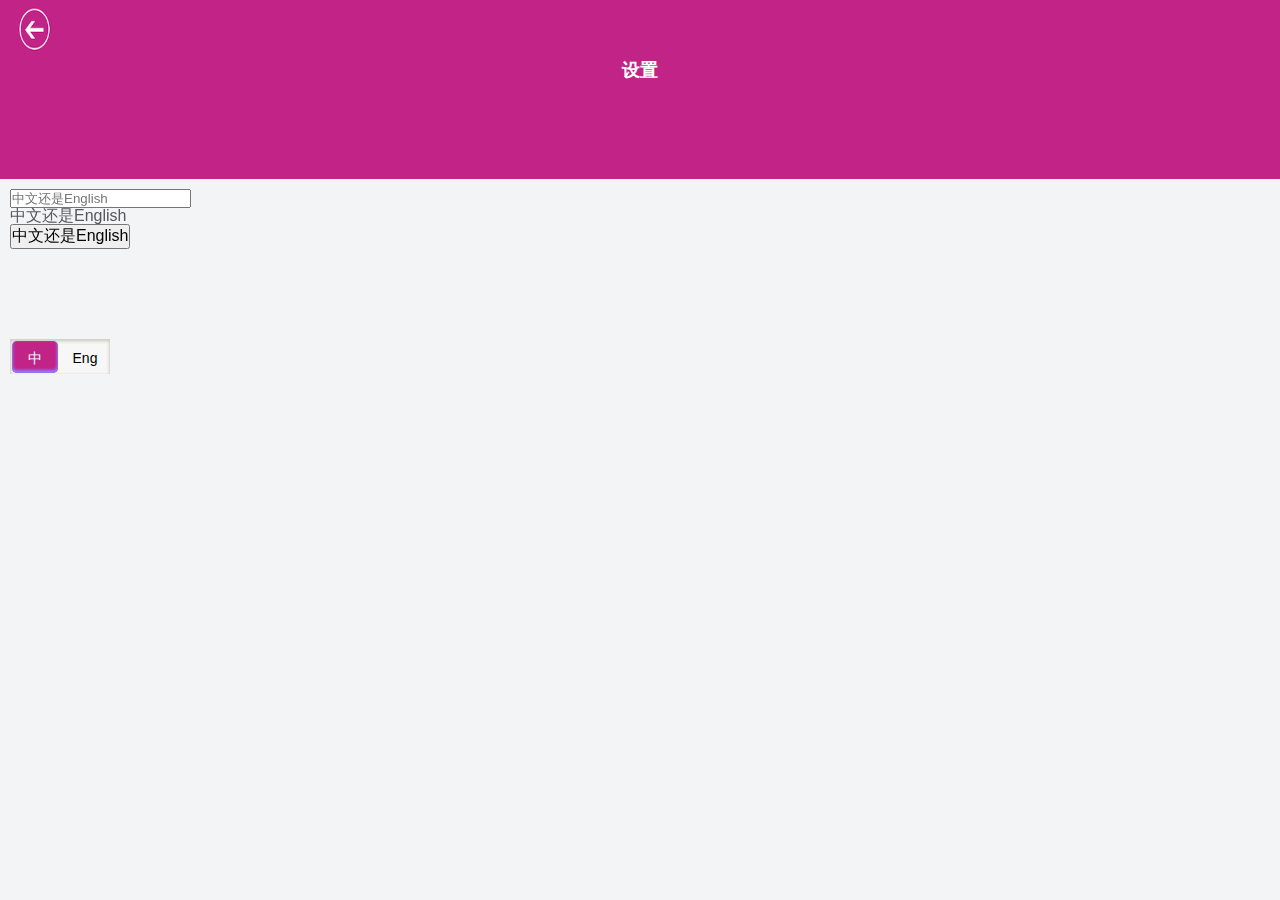
<file: platforms/ios/www/index.html>
<!DOCTYPE html><html><head>	<meta charset="UTF-8">	<title>Document</title>	<script>	(function() {	    if ("-ms-user-select" in document.documentElement.style && navigator.userAgent.match(/IEMobile\/10\.0/)) {	        var msViewportStyle = document.createElement("style");	        msViewportStyle.appendChild(	            document.createTextNode("@-ms-viewport{width:auto!important}")	        );	        document.getElementsByTagName("head")[0].appendChild(msViewportStyle);	    }	})();	</script>	<meta http-equiv="Content-type" content="text/html; charset=utf-8">	<meta name="viewport" content="width=device-width, initial-scale=1, maximum-scale=1">	<meta name="apple-mobile-web-app-capable" content="yes" />		<link rel="stylesheet" href="libs/css/icons.css">	<link rel="stylesheet" href="libs/css/af.ui.css">	<link rel="stylesheet" href="libs/css/style.css">	<link rel="stylesheet" href="libs/css/default.css">	<link rel="stylesheet" href="libs/css/common.css">    <script src="libs/jquery-2.0.min.js"></script>	<script src="libs/jq.appframework.min.js"></script>	<script src="libs/ui/af.ui.jquery.js"></script>	<script src="libs/plugins/af.actionsheet.js"></script>	<script src="libs/plugins/af.css3animate.js"></script>	<script src="libs/plugins/af.passwordBox.js"></script>	<script src="libs/plugins/af.popup.js"></script>	<script src="libs/plugins/af.scroller.js"></script>	<script src="libs/plugins/af.selectBox.js"></script>	<script src="libs/plugins/af.slidemenu.js"></script>	<script src="libs/plugins/af.touchEvents.js"></script>    <script src="libs/plugins/af.touchLayer.js"></script>	<script src="libs/ui/transitions/fade.js"></script>	<script src="libs/ui/transitions/flip.js"></script>	<script src="libs/ui/transitions/pop.js"></script>	<script src="libs/ui/transitions/slide.js"></script>	<script src="libs/ui/transitions/slideDown.js"></script>	<script src="libs/ui/transitions/slideUp.js"></script>	<script src="libs/plugins/af.desktopBrowsers.js"></script>	<script src="libs/af_init.js"></script>	<script src="cordova.js"></script>   	<script src="libs/plugins/jquery.easing-1.3.js"></script>   	<script src="libs/plugins/jquery.iosslider.min.js"></script></head><body>	<div id="afui" class="ios7">	    <!-- 启动页 -->		<div id="splashscreen" class='ui-loader heavy'>			<br>            App Framework            <br>            <br>            <span class='ui-icon ui-icon-loading spin'></span>            <br>            <h1>Starting app</h1>        </div>        <!-- 默认头部 -->		<div id="header">			<h1>默认头部</h1>		</div>        <!-- 自定义头部 -->		<header id="custom_header">                        <a  class="headlefta " onclick="$.ui.toggleLeftSideMenu();"><img class="headleftimg" src="libs/img/coffe.png"/></a>            <input id="search" placeholder="  查找感兴趣的商品" style="width:100%;height:35px;"/>            <a  class="headrighta"   style="float:right;" onclick=""><img class="headrightimg" src="libs/img/search.png"/></a>        </header>        <!-- 商品列表 头部 -->        <header id="foodslisthead">            <div class="foodslistcls">             <a href="#sort" class="headlefta "><img class="headleftimg" src="libs/img/leftback.png"/></a>            <input id="search" placeholder="  查找感兴趣的商品" style="width:100%;height:35px;"/>            <a  class="headrighta1"  onclick=""><img class="headrightimg" src="libs/img/search.png"/></a>            <span class="headspan">筛选</span>              </div>          <div class="order_subheader01" id="list_onclick">        	<li class="activeli"><a href="" >默认</a></li>        	<li><a href="">新品</a></li>        	<li><a href="">推荐</a></li>        	<li><a href="">价格</a></li>        	</div>        </header>        <!-- 商品详情 头部 -->        <header id="fooddetailhead">        	 <a  href="#foodslist" class="headlefta "><img class="headleftimg01" src="libs/img/leftback.png"/></a>        	<h1>商品详情</h1>        </header>        <header id="sureorderhead">            <a  class="headlefta "><img class="headleftimg01" src="libs/img/leftback.png"/></a>        	<h1>确认订单</h1>	        </header >        <!-- 用户中心 头部 -->        <header id="mycenter">          	 <a  class="headlefta "><img class="headleftimg01" src="libs/img/leftback.png"/></a>          	 <h1>用户中心</h1>        </header>        <!-- 我的订单 头部 -->        <header id="myorderhead">            <a href="#my" class="headlefta "><img class="headleftimg" src="libs/img/leftback.png"/></a>        	<h1>我的订单</h1>        	<div class="order_subheader" id="submenu_order">        	<li class="activeli"><a href="">最新订单</a></li>        	<li><a href="">过往订单</a></li>        	</div>        </header>        <!-- 购物车 头部 -->        <header id="mycarthead">        	 <a  class="headlefta " href="#welcome"><img class="headleftimg01" src="libs/img/leftback.png"/></a>          	 <h1>购物车</h1>          	 <a  class="headrighta02"  href="#chageCart"><span class="headrightinfo">编辑</span></a>        </header>        <!-- 编辑 购物车 头部 -->        <header id="changecarthead">             <a  class="headlefta " href="#mycart"><img class="headleftimg01" src="libs/img/leftback.png"/></a>             <h1>购物车</h1>             <a  class="headrighta02"  onclick="alert('完成')"><span class="headrightinfo">完成</span></a>        </header>        <!-- 用户注册头部 -->        <header id="registerhead">            <a href="#my" class="headlefta "><img class="headleftimg" src="libs/img/leftback.png"/></a>        	<h1>用户注册</h1>        </header>        <!-- 用户登录头部 -->        <header id="Loginhead">            <a href="#my" class="headlefta "><img class="headleftimg" src="libs/img/leftback.png"/></a>            <h1>用户登录</h1>        </header>        <header id="settinghead">            <a href="#my" class="headlefta "><img class="headleftimg" src="libs/img/leftback.png"/></a>            <h1>设置</h1>        </header>		<div id="content">			<!-- 				selected="true" 			默认页面				data-title="string"			header 部分显示的标题（需要存在h1标签）				data-header="id"			通过dom的id调用不同的 header ，注意使用<header></header>				data-footer="id"			通过dom的id调用不同的 footer ，注意使用<footer></footer>				data-nav="id"				通过dom的id调用不同的 nav(侧边拦) 				data-tab="id"				这里的 id 为  navbar 子元素 的id ，能够控制对应的高亮				data-defer="xx.html"		加载外部页面，便于管理project				data-load="function"		页面载入时触发的函数				data-unload="function"		页面卸载时触发的函数                modal="true"                设置页面的全屏                style="overflow:hidden"     没有滚动条                js-scrolling="true"         禁用本页面的滚动条			 -->            <!-- 首页 -->            	<div id="welcome" class="panel" data-title="" data-header="custom_header" data-footer="mainfooter"   data-load="welcome_load" data-unload="welcome_unload" style="padding:0 !important">            		<div class = 'responsiveHeight'>								<div class = 'inner'>															<div class = 'iosSlider'>															<div class = 'slider'>																	<div class = 'item item1'>										<img src = 'libs/img/home.png' />									</div>									<div class = 'item item2'>										<img src = 'libs/img/home.png' />									</div>									<div class = 'item item3'>										<img src = 'libs/img/home.png' />									</div>									<div class = 'item item4'>										<img src = 'libs/img/home.png' />									</div>									<div class = 'item item5'>										<img src = 'libs/img/home.png' />									</div>																</div>														</div>													</div>						 	<div class = 'indicators'>								<div class = 'item selected'></div>								<div class = 'item'></div>								<div class = 'item'></div>								<div class = 'item'></div>								<div class = 'item'></div>							</div>							</div>		           <!-- 选择部分 -->	            	<div class="row row-borderB">	            		<div class="col-25 col-borderR"><a href=""><img src="libs/img/order.png" ><span>我的订单</span></a></div>	            		<div class="col-25 col-borderR"><a href=""><img src="libs/img/product.png"><span>所有商品</span></a></div>	            		<div class="col-25 col-borderR"><a href=""><img src="libs/img/coffecult.png"><span>咖啡文化</span></a></div>	            		<div class="col-25"><a href=""><img src="libs/img/kefu.png"><span>咨询客服</span></a></div>	            	</div>		        		            <!-- 精品推荐  部分-->		            <div class="jingpininfo">		            	<a href="" class="" > 精品推荐<span></span></a>		            </div>   					<div class="row jinpinshow row-borderB">   						<div class="col-50 col-borderR"><a href=""><img src="libs/img/jinpin.png"><span>迷你胶囊咖啡机 ICUP 8899 红色</span></a></div>	   						<div class="col-50"><a href=""><img src="libs/img/jinpin.png"><span>迷你胶囊咖啡机 ICUP 8899 红色</span></a></div>	   					</div>	   					<div class="row jinpinshow row-borderB">   						<div class="col-50 col-borderR"><a href=""><img src="libs/img/jinpin.png"><span>迷你胶囊咖啡机 ICUP 8899 红色</span></a></div>	   						<div class="col-50"><a href=""><img src="libs/img/jinpin.png"><span>迷你胶囊咖啡机 ICUP 8899 红色</span></a></div>	   					</div>            	</div>            	<!-- 首页 end -->            	<!-- 分类 -->            	<div id="sort" class="panel"  data-title="" data-header="custom_header" data-footer="mainfooter"   data-load="" data-unload="" style="padding:0 !important">            		<div>            			<ul>            				<li class="sortli"><a href="#foodslist">            					<h1>自动咖啡机</h1>            					<p>现磨咖啡机&nbsp;&nbsp;&nbsp; 快速咖啡机 &nbsp;&nbsp;&nbsp;多功能咖啡机</p></a>            				</li>            				<li class="sortli">            					<h1>咖啡胶囊</h1>            					<p>现磨咖啡机&nbsp;&nbsp;&nbsp; 快速咖啡机 &nbsp;&nbsp;&nbsp;多功能咖啡机</p>            				</li>            				<li class="sortli">            					<h1>烘培食品</h1>            					<p>现磨咖啡机&nbsp;&nbsp;&nbsp; 快速咖啡机 &nbsp;&nbsp;&nbsp;多功能咖啡机</p>            				</li>            				<li class="sortli">            					<h1>西点</h1>            					<p>现磨咖啡机&nbsp;&nbsp;&nbsp; 快速咖啡机 &nbsp;&nbsp;&nbsp;多功能咖啡机</p>            				</li>            				<li class="sortli">            					<h1>其他</h1>            					<p>现磨咖啡机&nbsp;&nbsp;&nbsp; 快速咖啡机 &nbsp;&nbsp;&nbsp;多功能咖啡机</p>            				</li>            			</ul>            		</div>            	</div>            	<!-- 分类 end -->            	<!-- 商品列表 -->            	<div id="foodslist" class="panel"  data-title="" data-header="foodslisthead"  data-load="foodslist_load" data-unload="foodslist_unload"  data-footer="none" style="padding:0 !important; background-color:rgb(243,244,246);">	                <div class="listcontents" >                	<ul id="">                		<li><a href="#fooddetail">                			<img src="libs/img/cartprod.png">                			<p>迷你胶囊咖啡机 ICUP 8899 红色 多余的标题文字</p>                			<p class="graycolor">ICUP 8889  &nbsp; &nbsp; &nbsp;<span class="bluecolor">组合</span></p>                			<p><span class="redcolor fontsize">￥ 2888.0</span> &nbsp; &nbsp; &nbsp; <span class="graycolor textoverline">￥ 2888.0</span></p></a>                		</li>                		<li>                			<img src="libs/img/cartprod.png">                			<p>迷你胶囊咖啡机 ICUP 8899 红色 多余的标题文字</p>                			<p class="graycolor">ICUP 8889  &nbsp; &nbsp; &nbsp;<span class="yellowcolor">单品</span></p>                			<p><span class="redcolor fontsize">￥ 2888.0</span> &nbsp; &nbsp; &nbsp; <span class="graycolor textoverline">￥ 2888.0</span></p>                		</li>                		 <li>                			<img src="libs/img/cartprod.png">                			<p>迷你胶囊咖啡机 ICUP 8899 红色 多余的标题文字</p>                			<p class="graycolor">ICUP 8889  &nbsp; &nbsp; &nbsp;<span class="yellowcolor">单品</span></p>                			<p><span class="redcolor fontsize">￥ 2888.0</span> &nbsp; &nbsp; &nbsp; <span class="graycolor textoverline">￥ 2888.0</span></p>                		</li>                		<li>                			<img src="libs/img/cartprod.png">                			<p>迷你胶囊咖啡机 ICUP 8899 红色 多余的标题文字</p>                			<p class="graycolor">ICUP 8889  &nbsp; &nbsp; &nbsp;<span class="yellowcolor">单品</span></p>                			<p><span class="redcolor fontsize">￥ 2888.0</span> &nbsp; &nbsp; &nbsp; <span class="graycolor textoverline">￥ 2888.0</span></p>                		</li>                	</ul>                </div>                <div style="height:50px;"></div>            	</div>            	<!-- 商品列表 end -->            	<!-- 商品详情 -->            	<div id="fooddetail" class="panel"  data-title="" data-header="fooddetailhead"  data-load="fooddetail_load" data-unload="fooddetail_unload"  data-footer="ProDetailFooter" style="padding:0 !important; ">                    <div class = 'responsiveHeight1'>                                <div class = 'inner1'>                                                            <div class = 'iosSlider1'>                                                            <div class = 'slider1'>                                                                    <div class = 'item11 item1'>                                        <img src = 'libs/img/detailPro.png' />                                    </div>                                    <div class = 'item11 item2'>                                        <img src = 'libs/img/detailPro.png' />                                    </div>                                    <div class = 'item11 item3'>                                        <img src = 'libs/img/detailPro.png' />                                    </div>                                    <div class = 'item11 item4'>                                        <img src = 'libs/img/detailPro.png' />                                    </div>                                </div>                                                        </div>                                                    </div>                            <div class = 'indicators1'>                                <div class = 'item11 selected'></div>                                <div class = 'item11'></div>                                <div class = 'item11'></div>                                <div class = 'item11'></div>                                <div class = 'item11'></div>                            </div>                          </div>					<!-- 商品信息 部分 -->					<div class="ProDetail">					<ul >						 <li>						 	    <p class="blackcolors">迷你胶囊咖啡机 ICUP 8899 红色 多余的标题文字</p>		            			<p class="graycolor">ICUP 8889  &nbsp; &nbsp; &nbsp;<span class="bluecolor">组合</span></p>		            			<p><span class="redcolor fontsize">￥ 2888.0</span> &nbsp; &nbsp; &nbsp; <span class="graycolor textoverline">￥ 2888.0</span></p>						 </li>						 <li class='expanded' onclick='showHide(this,"Pro_info");'>商品介绍</li>             <p id="Pro_info" class="showhidePRO ">fsgtsrtdsrgdfgdf</p>						 <li class='expanded' onclick='showHide(this,"Pro_parame");'>规格参数 <p></p></li>             <p id="Pro_parame" class="showhidePRO">fsgtsrtdsrgdfgdf</p>						 <li class='expanded' onclick='showHide(this,"Pro_send");'>包装配送说明 <p></p></li>	             <p id="Pro_send" class="showhidePRO">fsgtsrtdsrgdfgdf</p>					</ul>										</div>            	</div>            	<!-- 商品详情 end -->            	<!-- 用户中心 -->            	<div id="my" class="panel"   data-title="" data-header="mycenter" data-footer="mainfooter" data-defer="" data-tab=""  data-load="" data-unload="" style="padding:0 !important">                  <div class="centerbanner"></div>                  <div>                  	<ul class="certenul">                  		<li>                  			<a href="#myorders">我的订单</a>                  		</li>                  		                  		<li>                  			<a href="#mycart">我的购物车</a>                  		</li>                  		                  		<li>                  			<a href="#login">我的资料</a>                  		</li>                  		                  		<li>                  			<a href="#register">修改密码</a>                  		</li>                  		                  		<li>                  			<a href="#setting">店铺绑定</a>                  		</li>                  	</ul>                  </div>            	</div>            	<!-- 用户中心 end -->            	<!-- 我的订单 -->            	<div id="myorders" class="panel" data-title="" data-header="myorderhead"  data-load="myorder_load" data-unload="myorder_unload"  data-footer="none" style="padding:0 !important; background-color:rgb(243,244,246);">                 <div class="ordercontents">                 	<ul >                 		<li class="new-oreder-li">                 			<p>订单号：20141010123000123</p>                 			<p>订单金额 <span style="color:red">￥ 8888.0</span></p>                 			<p>下单时间 ：2014-11-06 12:55:13</p>                 			<button>订单跟踪</button>                 		</li>                 		<li>                 			<ul class="detailli">	                 			<li class="new-oreder-detail">	                 			<img src="libs/img/cartprod.png">	                 			<p>迷你胶囊咖啡机 ICUP 8899 红色</p>	                 			<span>￥2888.0 <br/><i>x 1</i></span>	                 			</li>	                 			<li class="new-oreder-detail">	                 			<img src="libs/img/cartprod.png">	                 			<p>迷你胶囊咖啡机 ICUP 8899 红色</p>	                 			<span>￥2888.0 <br/><i>x 1</i></span>	                 			</li>                 			</ul>                 		</li>                 		<li class="isSendfoods">                 			<p>订单状态：等待发货</p>                 		</li>                 	</ul>                 	                 	<ul >                 		<li class="new-oreder-li">                 			<p>订单号：20141010123000123</p>                 			<p>订单金额 <span style="color:red">￥ 8888.0</span></p>                 			<p>下单时间 ：2014-11-06 12:55:13</p>                 			<button>订单跟踪</button>                 		</li>                 		<li>                 			<ul class="detailli">	                 			<li class="new-oreder-detail">	                 			<img src="libs/img/cartprod.png">	                 			<p>迷你胶囊咖啡机 ICUP 8899 红色</p>	                 			<span>￥2888.0 <br/><i>x 1</i></span>	                 			</li>	                 			<li class="new-oreder-detail">	                 			<img src="libs/img/cartprod.png">	                 			<p>迷你胶囊咖啡机 ICUP 8899 红色</p>	                 			<span>￥2888.0 <br/><i>x 1</i></span>	                 			</li>                 			</ul>                 		</li>                 		<li class="isSendfoods">                 			<p>订单状态：等待发货</p>                 		</li>                 	</ul>                 </div>            	</div>            	<!-- 我的订单 end -->            	<!-- 我的购物车 -->            	<div id="mycart" class="panel"  data-title="" data-header="mycarthead"  data-load="mycart_load" data-unload="mycart_unload"  data-footer="cartfooter" style="padding:0 !important;">				<div>					<ul>						<li class="cartli">							<span class="leftcheckbox"></span>							<img src="libs/img/cartprod.png"/>							<h2>迷你胶囊咖啡机 ICUP 8899 红色</h2>							<p>￥2888.0</p>							<p>数量：1<span class="pricecolor">小计：￥2888.0</span></p>						</li>						<li class="cartli">							<span class="leftcheckbox"></span>							<img src="libs/img/cartprod.png"/>							<h2>迷你胶囊咖啡机 ICUP 8899 红色</h2>							<p>￥2888.0</p>							<p>数量：1<span class="pricecolor">小计：￥2888.0</span></p>						</li>					</ul>				</div>            		</div>            	<!-- 我的购物车 end -->            	<!-- 购物车 编辑完成 -->            	<div id="chageCart" class="panel"  data-title="" data-header="changecarthead"  data-load="changecart_load" data-unload="changecart_unload"  data-footer="ChangCartfooter" style="padding:0 !important;">            	<div>					<ul>						<li class="cartli">							<span class="leftcheckbox"></span>							<img src="libs/img/cartprod.png"/>							<h2>迷你胶囊咖啡机 ICUP 8899 红色</h2>							<p class="cartpagetatal">￥2888.0</p>							<p class="cartpagetatal">数量   <a class="reduceBtu"> </a><a class="midBtu">1 </a><a class="addBtn"></a>						  </p>							</li>						<li class="cartli">							<span class="leftcheckbox"></span>							<img src="libs/img/cartprod.png"/>							<h2>迷你胶囊咖啡机 ICUP 8899 红色</h2>							<p class="cartpagetatal">￥2888.0</p>							<p class="cartpagetatal">数量   <a class="reduceBtu"> </a><a class="midBtu">1 </a><a class="addBtn"></a></p>						</li>					</ul>				</div>	            	</div>            	<!-- 购物车 编辑完成  end -->            	<!-- 确认订单 -->            	<div id="sureOrder" class="panel"  data-title="" data-header="sureorderhead"  data-load="" data-unload=""  data-footer="none" style="padding:0 !important; background-color:rgb(243,244,246);">            		<div class="sureOrderInfo">            			<ul>            				<li class="sureorderPay rightbackimg surepaddingleft">            					<p>王宝强 &nbsp; &nbsp; &nbsp;<span>13800138000</span></p>            					<p>广东省深圳市罗胡区怡景路广电集团办公大楼2F</p>            				</li>            				<li class=" rightbackimg sureorderSend surepaddingleft">在线支付</li>            				<li class="sureorderSend surepaddingleft">默认快递 <span style="float:right">运费 <span class="redcolor">￥8.0</span></span></li>            				<li style="padding-left:0px;">            				<ul class="">	                 			<li class="sureorderdetail">	                 			<img src="libs/img/cartprod.png">	                 			<p>迷你胶囊咖啡机 ICUP 8899 红色</p>	                 			<span class="redcolor">￥2888.0 <br/><i>x 1</i></span>	                 			</li>	                 			<li class="sureorderdetail">	                 			<img src="libs/img/cartprod.png">	                 			<p>迷你胶囊咖啡机 ICUP 8899 红色</p>	                 			<span  class="redcolor">￥2888.0 <br/><i>x 1</i></span>	                 			</li>	                 			<li class="surepaddingleft textalignright">商品金额  <span class="redcolor">￥ 2888.0</span></li>                 			</ul>            				</li>            			</ul>            		</div>            	</div>            	<!-- 确认订单 end -->            	<!-- 用户注册 -->            	<div id="register" class="panel"  data-title="" data-header="registerhead"  data-load="" data-unload=""  data-footer="none" style="padding:0 !important; background-color: rgb(243,244,246);">                 <div class="registerpage">                 	<ul>                 		<div class="registerTitle">                 			<p>注册成为会员用户</p>                 		</div>                 		<li><input type="text" placeholder="注册邮箱"></li>                 		<li><input type="text" placeholder="登录用户名"></li>                 		<li><input type="text" placeholder="登录密码"></li>                 		<li><input type="text" placeholder="店铺数字ID（选填）"></li>                 	</ul>                 	<button>注册</button>                 	<div class="registerInfo">                 		<a href="">用户注册说明</a>                 	</div>                 </div>				</div>            	<!-- 用户注册 end -->            	<!-- 用户登录 -->            	<div id="login" class="panel"  data-title="" data-header="Loginhead"  data-load="" data-unload=""  data-footer="none" style="padding:0 !important; background-color: rgb(243,244,246);">            		<div class="registerpage">            			<ul>            				<div class="registerTitle">            					<p>登录</p>            				</div>            				<li><input type="text" placeholder="用户名/邮箱"></li>            				<li><input type="text" placeholder="密码"></li>            			</ul>            			<button>登录</button>            			<div class="registerInfo">            				<a>忘记密码了？</a>            			</div>            		</div>            	</div>            	<!-- 用户登录 end -->              <!-- 设置页面的  -->               <div id="setting" class="panel" selected="true"  data-title="" data-header="settinghead"  data-load="setlanguage_load" data-unload=""  data-footer="none" style="padding:10px !important; background-color: rgb(243,244,246);">                <div style="height:150px;width:300px;">                 <input id="name" placeholder="中文还是English"/><br/>                 <span id="id">中文还是English</span><br/>                 <button id="other">中文还是English</button><br/>                </div>                  <div class="language-set" id="language_set">                           <li class="pressed" id="zh-TW"><a onclick="setlang('zh')" >中</a></li>                          <li id="en-US"><a onclick="setlang('en')" >Eng</a></li>                   </div>                        </div>              <!-- 设置页面 end -->		</div>		<!-- //content -->        <footer id="mainfooter" >       	        	      <a href="#welcome" class="icon home">首页</a>                <a href="#sort" class="icon message">分类</a>                <a href="#ask" class="icon info">咨询</a>                <a href="#mycart" class="icon paper">购物车</a>                <a href="#my" class="icon user">我的</a>        </footer><!--         <footer id="mainfooter" class="myfooterimg">                         <a href="#welcome" class=""><img src="libs/img/home2.png" />首页</a>                <a href="#sort" class=""><img src="libs/img/sort.png" />分类</a>                <a href="#ask" class=""><img src="libs/img/new.png" />咨询</a>                <a href="#mycart" class=""><img src="libs/img/card.png" />购物车</a>                <a href="#my" class=""><img src="libs/img/icn_myprofile.png" />我的</a>        </footer> -->        <!-- 我的购物车 底部 -->        <footer id="cartfooter">            <div class="cartfootclass">                <span class="checkboxfoot"></span>                <span class="orgincolor">总计 <span class="orgincolor fontsize">￥8888.0</span></span>                 <button class="footerBtu ziBGcolor floatright">结算</button>               </div>                  </footer>        <!-- 编辑购物车 底部 -->        <footer id="ChangCartfooter">            <div class="cartfootclass">                <span class="checkboxfoot"></span>                <span class="orgincolor">选择了一件商品</span>                 <button class="footerBtu orginBGcolor floatright">删除</button>               </div>                  </footer>        <!-- 商品详情 底部 -->        <footer id="ProDetailFooter">         <div class="Ccartfootclass">           <button class="footerBtu yelloBGcolor">加入购物车</button>              <button class="footerBtu ziBGcolor">立即购买</button>            <button class="footerBtuSmall"></button>        </div>         </footer>	</div></body></html>
</file>
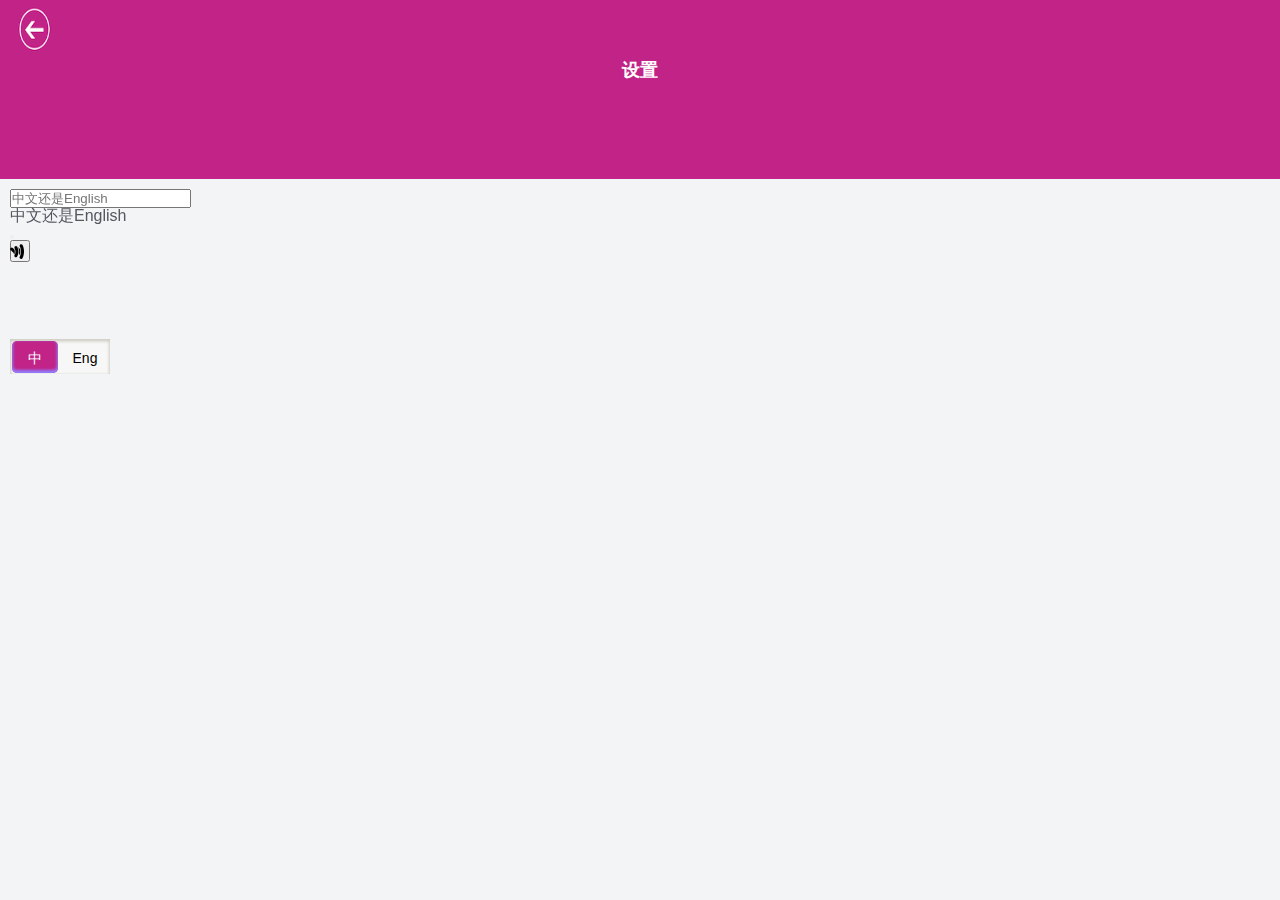
<file: platforms/android/assets/www/index.html>
<!DOCTYPE html><html><head>	<meta charset="UTF-8">	<title>Document</title>	<script>	(function() {	    if ("-ms-user-select" in document.documentElement.style && navigator.userAgent.match(/IEMobile\/10\.0/)) {	        var msViewportStyle = document.createElement("style");	        msViewportStyle.appendChild(	            document.createTextNode("@-ms-viewport{width:auto!important}")	        );	        document.getElementsByTagName("head")[0].appendChild(msViewportStyle);	    }	})();	</script>	<meta http-equiv="Content-type" content="text/html; charset=utf-8">	<meta name="viewport" content="width=device-width, initial-scale=1, maximum-scale=1">	<meta name="apple-mobile-web-app-capable" content="yes" />		<link rel="stylesheet" href="libs/css/icons.css">	<link rel="stylesheet" href="libs/css/af.ui.css">	<link rel="stylesheet" href="libs/css/style.css">	<link rel="stylesheet" href="libs/css/default.css">	<link rel="stylesheet" href="libs/css/common.css">    <script src="libs/jquery-2.0.min.js"></script>	<script src="libs/jq.appframework.min.js"></script>	<script src="libs/ui/af.ui.jquery.js"></script>	<script src="libs/plugins/af.actionsheet.js"></script>	<script src="libs/plugins/af.css3animate.js"></script>	<script src="libs/plugins/af.passwordBox.js"></script>	<script src="libs/plugins/af.popup.js"></script>	<script src="libs/plugins/af.scroller.js"></script>	<script src="libs/plugins/af.selectBox.js"></script>	<script src="libs/plugins/af.slidemenu.js"></script>	<script src="libs/plugins/af.touchEvents.js"></script>    <script src="libs/plugins/af.touchLayer.js"></script>	<script src="libs/ui/transitions/fade.js"></script>	<script src="libs/ui/transitions/flip.js"></script>	<script src="libs/ui/transitions/pop.js"></script>	<script src="libs/ui/transitions/slide.js"></script>	<script src="libs/ui/transitions/slideDown.js"></script>	<script src="libs/ui/transitions/slideUp.js"></script>	<script src="libs/plugins/af.desktopBrowsers.js"></script>	<script src="libs/af_init.js"></script>	<script src="cordova.js"></script>   	<script src="libs/plugins/jquery.easing-1.3.js"></script>   	<script src="libs/plugins/jquery.iosslider.min.js"></script></head><body>	<div id="afui" class="ios7">	    <!-- 启动页 -->		<div id="splashscreen" class='ui-loader heavy'>			<br>            App Framework            <br>            <br>            <span class='ui-icon ui-icon-loading spin'></span>            <br>            <h1>Starting app</h1>        </div>        <!-- 默认头部 -->		<div id="header">			<h1>默认头部</h1>		</div>        <!-- 自定义头部 -->		<header id="custom_header">                        <a  class="headlefta " onclick="$.ui.toggleLeftSideMenu();"><img class="headleftimg" src="libs/img/coffe.png"/></a>            <input id="search" placeholder="  查找感兴趣的商品" style="width:100%;height:35px;"/>            <a  class="headrighta"   style="float:right;" onclick=""><img class="headrightimg" src="libs/img/search.png"/></a>        </header>        <!-- 商品列表 头部 -->        <header id="foodslisthead">            <div class="foodslistcls">             <a href="#sort" class="headlefta "><img class="headleftimg" src="libs/img/leftback.png"/></a>            <input id="search" placeholder="  查找感兴趣的商品" style="width:100%;height:35px;"/>            <a  class="headrighta1"  onclick=""><img class="headrightimg" src="libs/img/search.png"/></a>            <span class="headspan">筛选</span>              </div>          <div class="order_subheader01" id="list_onclick">        	<li class="activeli"><a >默认</a></li>        	<li><a >新品</a></li>        	<li><a >推荐</a></li>        	<li><a >价格</a></li>        	</div>        </header>        <!-- 商品详情 头部 -->        <header id="fooddetailhead">        	 <a  href="#foodslist" class="headlefta "><img class="headleftimg01" src="libs/img/leftback.png"/></a>        	<h1>商品详情</h1>        </header>        <header id="sureorderhead">            <a  class="headlefta "><img class="headleftimg01" src="libs/img/leftback.png"/></a>        	<h1>确认订单</h1>	        </header >        <!-- 用户中心 头部 -->        <header id="mycenter">          	 <a  class="headlefta "><img class="headleftimg01" src="libs/img/leftback.png"/></a>          	 <h1>用户中心</h1>        </header>        <!-- 我的订单 头部 -->        <header id="myorderhead">            <a href="#my" class="headlefta "><img class="headleftimg" src="libs/img/leftback.png"/></a>        	<h1>我的订单</h1>        	<div class="order_subheader" id="submenu_order">        	<li class="activeli"><a href="">最新订单</a></li>        	<li><a href="">过往订单</a></li>        	</div>        </header>        <!-- 购物车 头部 -->        <header id="mycarthead">        	 <a  class="headlefta " href="#welcome"><img class="headleftimg01" src="libs/img/leftback.png"/></a>          	 <h1>购物车</h1>          	 <a  class="headrighta02"  href="#chageCart"><span class="headrightinfo">编辑</span></a>        </header>        <!-- 编辑 购物车 头部 -->        <header id="changecarthead">             <a  class="headlefta " href="#mycart"><img class="headleftimg01" src="libs/img/leftback.png"/></a>             <h1>购物车</h1>             <a  class="headrighta02"  onclick="alert('完成')"><span class="headrightinfo">完成</span></a>        </header>        <!-- 用户注册头部 -->        <header id="registerhead">            <a href="#my" class="headlefta "><img class="headleftimg" src="libs/img/leftback.png"/></a>        	<h1>用户注册</h1>        </header>        <!-- 用户登录头部 -->        <header id="Loginhead">            <a href="#my" class="headlefta "><img class="headleftimg" src="libs/img/leftback.png"/></a>            <h1>用户登录</h1>        </header>        <header id="settinghead">            <a href="#my" class="headlefta "><img class="headleftimg" src="libs/img/leftback.png"/></a>            <h1>设置</h1>        </header>		<div id="content">			<!-- 				selected="true" 			默认页面				data-title="string"			header 部分显示的标题（需要存在h1标签）				data-header="id"			通过dom的id调用不同的 header ，注意使用<header></header>				data-footer="id"			通过dom的id调用不同的 footer ，注意使用<footer></footer>				data-nav="id"				通过dom的id调用不同的 nav(侧边拦) 				data-tab="id"				这里的 id 为  navbar 子元素 的id ，能够控制对应的高亮				data-defer="xx.html"		加载外部页面，便于管理project				data-load="function"		页面载入时触发的函数				data-unload="function"		页面卸载时触发的函数                modal="true"                设置页面的全屏                style="overflow:hidden"     没有滚动条                js-scrolling="true"         禁用本页面的滚动条			 -->            <!-- 首页 -->            	<div id="welcome" class="panel" data-title=""  data-header="custom_header" data-footer="mainfooter"   data-load="welcome_load" data-unload="welcome_unload" style="padding:0 !important">            		<div class = 'responsiveHeight'>								<div class = 'inner'>															<div class = 'iosSlider'>															<div class = 'slider'>																	<div class = 'item item1'>										<img src = 'libs/img/home.png' />									</div>									<div class = 'item item2'>										<img src = 'libs/img/home.png' />									</div>									<div class = 'item item3'>										<img src = 'libs/img/home.png' />									</div>									<div class = 'item item4'>										<img src = 'libs/img/home.png' />									</div>									<div class = 'item item5'>										<img src = 'libs/img/home.png' />									</div>																</div>														</div>													</div>						 	<div class = 'indicators'>								<div class = 'item selected'></div>								<div class = 'item'></div>								<div class = 'item'></div>								<div class = 'item'></div>								<div class = 'item'></div>							</div>							</div>		           <!-- 选择部分 -->		             <div class="flex-equal ">                      <li class=""><a href="" class=""><img src="libs/img/order.png" ><p>我的订单</p></a></li>                              <li class=""><a href=""><img src="libs/img/product.png"><p>所有商品</p></a></li>                              <li class=""><a href=""><img src="libs/img/coffecult.png"><p>咖啡文化</p></a></li>                              <li class=""><a href=""><img src="libs/img/kefu.png"><p>咨询客服</p></a></li>                                 </div>		            <!-- 精品推荐  部分-->		            <div class="jingpininfo">		            	<a href="" class="" > 精品推荐<span></span></a>		            </div>   					<div class="row jinpinshow ">   						<div class="col-50 col-borderR"><a href=""><img src="libs/img/jinpin.png"><span>迷你胶囊咖啡机 ICUP 8899 红色</span></a></div>	   						<div class="col-50 col-borderR"><a href=""><img src="libs/img/jinpin.png"><span>迷你胶囊咖啡机 ICUP 8899 红色</span></a></div>	   					</div>	   					<div class="row jinpinshow">   						<div class="col-50 col-borderR"><a href=""><img src="libs/img/jinpin.png"><span>迷你胶囊咖啡机 ICUP 8899 红色</span></a></div>	   						<div class="col-50 col-borderR"><a href=""><img src="libs/img/jinpin.png"><span>迷你胶囊咖啡机 ICUP 8899 红色</span></a></div>	   					</div>            	</div>            	<!-- 首页 end -->            	<!-- 分类 -->            	<div id="sort" class="panel"  data-title="" data-header="custom_header" data-footer="mainfooter"   data-load="" data-unload="" style="padding:0 !important">            		<div>            			<ul>            				<li class="sortli"><a href="#foodslist">            					<h1>自动咖啡机</h1>            					<p>现磨咖啡机&nbsp;&nbsp;&nbsp; 快速咖啡机 &nbsp;&nbsp;&nbsp;多功能咖啡机</p></a>            				</li>            				<li class="sortli">            					<h1>咖啡胶囊</h1>            					<p>现磨咖啡机&nbsp;&nbsp;&nbsp; 快速咖啡机 &nbsp;&nbsp;&nbsp;多功能咖啡机</p>            				</li>            				<li class="sortli">            					<h1>烘培食品</h1>            					<p>现磨咖啡机&nbsp;&nbsp;&nbsp; 快速咖啡机 &nbsp;&nbsp;&nbsp;多功能咖啡机</p>            				</li>            				<li class="sortli">            					<h1>西点</h1>            					<p>现磨咖啡机&nbsp;&nbsp;&nbsp; 快速咖啡机 &nbsp;&nbsp;&nbsp;多功能咖啡机</p>            				</li>            				<li class="sortli">            					<h1>其他</h1>            					<p>现磨咖啡机&nbsp;&nbsp;&nbsp; 快速咖啡机 &nbsp;&nbsp;&nbsp;多功能咖啡机</p>            				</li>            			</ul>            		</div>            	</div>            	<!-- 分类 end -->            	<!-- 商品列表 -->            	<div id="foodslist" class="panel"  data-title="" data-header="foodslisthead"  data-load="foodslist_load" data-unload="foodslist_unload"  data-footer="none" style="padding:0 !important; background-color:rgb(243,244,246);">	                <div class="listcontents" >                	<ul id="">                		<li><a href="#fooddetail">                			<img src="libs/img/cartprod.png">                			<p>迷你胶囊咖啡机 ICUP 8899 红色 多余的标题文字</p>                			<p class="graycolor">ICUP 8889  &nbsp; &nbsp; &nbsp;<span class="bluecolor">组合</span></p>                			<p><span class="redcolor fontsize">￥ 2888.0</span> &nbsp; &nbsp; &nbsp; <span class="graycolor textoverline">￥ 2888.0</span></p></a>                		</li>                		<li>                			<img src="libs/img/cartprod.png">                			<p>迷你胶囊咖啡机 ICUP 8899 红色 多余的标题文字</p>                			<p class="graycolor">ICUP 8889  &nbsp; &nbsp; &nbsp;<span class="yellowcolor">单品</span></p>                			<p><span class="redcolor fontsize">￥ 2888.0</span> &nbsp; &nbsp; &nbsp; <span class="graycolor textoverline">￥ 2888.0</span></p>                		</li>                		 <li>                			<img src="libs/img/cartprod.png">                			<p>迷你胶囊咖啡机 ICUP 8899 红色 多余的标题文字</p>                			<p class="graycolor">ICUP 8889  &nbsp; &nbsp; &nbsp;<span class="yellowcolor">单品</span></p>                			<p><span class="redcolor fontsize">￥ 2888.0</span> &nbsp; &nbsp; &nbsp; <span class="graycolor textoverline">￥ 2888.0</span></p>                		</li>                		<li>                			<img src="libs/img/cartprod.png">                			<p>迷你胶囊咖啡机 ICUP 8899 红色 多余的标题文字</p>                			<p class="graycolor">ICUP 8889  &nbsp; &nbsp; &nbsp;<span class="yellowcolor">单品</span></p>                			<p><span class="redcolor fontsize">￥ 2888.0</span> &nbsp; &nbsp; &nbsp; <span class="graycolor textoverline">￥ 2888.0</span></p>                		</li>                	</ul>                </div>                <div style="height:50px;"></div>            	</div>            	<!-- 商品列表 end -->            	<!-- 商品详情 -->            	<div id="fooddetail" class="panel"  data-title="" data-header="fooddetailhead"  data-load="fooddetail_load" data-unload="fooddetail_unload"  data-footer="ProDetailFooter" style="padding:0 !important; ">                    <div class = 'responsiveHeight1'>                                <div class = 'inner1'>                                                            <div class = 'iosSlider1'>                                                            <div class = 'slider1'>                                                                    <div class = 'item11 item1'>                                        <img src = 'libs/img/detailPro.png' />                                    </div>                                    <div class = 'item11 item2'>                                        <img src = 'libs/img/detailPro.png' />                                    </div>                                    <div class = 'item11 item3'>                                        <img src = 'libs/img/detailPro.png' />                                    </div>                                    <div class = 'item11 item4'>                                        <img src = 'libs/img/detailPro.png' />                                    </div>                                </div>                                                        </div>                                                    </div>                            <div class = 'indicators1'>                                <div class = 'item11 selected'></div>                                <div class = 'item11'></div>                                <div class = 'item11'></div>                                <div class = 'item11'></div>                                <div class = 'item11'></div>                            </div>                          </div>					<!-- 商品信息 部分 -->					<div class="ProDetail">					<ul >						 <li>						 	    <p class="blackcolors">迷你胶囊咖啡机 ICUP 8899 红色 多余的标题文字</p>		            			<p class="graycolor">ICUP 8889  &nbsp; &nbsp; &nbsp;<span class="bluecolor">组合</span></p>		            			<p><span class="redcolor fontsize">￥ 2888.0</span> &nbsp; &nbsp; &nbsp; <span class="graycolor textoverline">￥ 2888.0</span></p>						 </li>						 <li class='expanded' onclick='showHide(this,"Pro_info");'>商品介绍</li>             <p id="Pro_info" class="showhidePRO ">fsgtsrtdsrgdfgdf</p>						 <li class='expanded' onclick='showHide(this,"Pro_parame");'>规格参数 <p></p></li>             <p id="Pro_parame" class="showhidePRO">fsgtsrtdsrgdfgdf</p>						 <li class='expanded' onclick='showHide(this,"Pro_send");'>包装配送说明 <p></p></li>	             <p id="Pro_send" class="showhidePRO">fsgtsrtdsrgdfgdf</p>					</ul>										</div>            	</div>            	<!-- 商品详情 end -->            	<!-- 用户中心 -->            	<div id="my" class="panel"   data-title="" data-header="mycenter" data-footer="mainfooter" data-defer="" data-tab=""  data-load="" data-unload="" style="padding:0 !important">                  <div class="centerbanner"></div>                  <div>                  	<ul class="certenul">                  		<li>                  			<a href="#myorders">我的订单</a>                  		</li>                  		                  		<li>                  			<a href="#mycart">我的购物车</a>                  		</li>                  		                  		<li>                  			<a href="#login">我的资料</a>                  		</li>                  		                  		<li>                  			<a href="#register">修改密码</a>                  		</li>                  		                  		<li>                  			<a href="#setting">店铺绑定</a>                  		</li>                  	</ul>                  </div>            	</div>            	<!-- 用户中心 end -->            	<!-- 我的订单 -->            	<div id="myorders" class="panel" data-title="" data-header="myorderhead"  data-load="myorder_load" data-unload="myorder_unload"  data-footer="none" style="padding:0 !important; background-color:rgb(243,244,246);">                 <div class="ordercontents">                 	<ul >                 		<li class="new-oreder-li">                 			<p>订单号：20141010123000123</p>                 			<p>订单金额 <span style="color:red">￥ 8888.0</span></p>                 			<p>下单时间 ：2014-11-06 12:55:13</p>                 			<button>订单跟踪</button>                 		</li>                 		<li>                 			<ul class="detailli">	                 			<li class="new-oreder-detail">	                 			<img src="libs/img/cartprod.png">	                 			<p>迷你胶囊咖啡机 ICUP 8899 红色</p>	                 			<span>￥2888.0 <br/><i>x 1</i></span>	                 			</li>	                 			<li class="new-oreder-detail">	                 			<img src="libs/img/cartprod.png">	                 			<p>迷你胶囊咖啡机 ICUP 8899 红色</p>	                 			<span>￥2888.0 <br/><i>x 1</i></span>	                 			</li>                 			</ul>                 		</li>                 		<li class="isSendfoods">                 			<p>订单状态：等待发货</p>                 		</li>                 	</ul>                 	                 	<ul >                 		<li class="new-oreder-li">                 			<p>订单号：20141010123000123</p>                 			<p>订单金额 <span style="color:red">￥ 8888.0</span></p>                 			<p>下单时间 ：2014-11-06 12:55:13</p>                 			<button>订单跟踪</button>                 		</li>                 		<li>                 			<ul class="detailli">	                 			<li class="new-oreder-detail">	                 			<img src="libs/img/cartprod.png">	                 			<p>迷你胶囊咖啡机 ICUP 8899 红色</p>	                 			<span>￥2888.0 <br/><i>x 1</i></span>	                 			</li>	                 			<li class="new-oreder-detail">	                 			<img src="libs/img/cartprod.png">	                 			<p>迷你胶囊咖啡机 ICUP 8899 红色</p>	                 			<span>￥2888.0 <br/><i>x 1</i></span>	                 			</li>                 			</ul>                 		</li>                 		<li class="isSendfoods">                 			<p>订单状态：等待发货</p>                 		</li>                 	</ul>                 </div>            	</div>            	<!-- 我的订单 end -->            	<!-- 我的购物车 -->            	<div id="mycart" class="panel"  data-title="" data-header="mycarthead"  data-load="mycart_load" data-unload="mycart_unload"  data-footer="cartfooter" style="padding:0 !important;">				<div>					<ul>						<li class="cartli">							<span class="leftcheckbox"></span>							<img src="libs/img/cartprod.png"/>							<h2>迷你胶囊咖啡机 ICUP 8899 红色</h2>							<p>￥2888.0</p>							<p>数量：1<span class="pricecolor">小计：￥2888.0</span></p>						</li>						<li class="cartli">							<span class="leftcheckbox"></span>							<img src="libs/img/cartprod.png"/>							<h2>迷你胶囊咖啡机 ICUP 8899 红色</h2>							<p>￥2888.0</p>							<p>数量：1<span class="pricecolor">小计：￥2888.0</span></p>						</li>					</ul>				</div>            		</div>            	<!-- 我的购物车 end -->            	<!-- 购物车 编辑完成 -->            	<div id="chageCart" class="panel"  data-title="" data-header="changecarthead"  data-load="changecart_load" data-unload="changecart_unload"  data-footer="ChangCartfooter" style="padding:0 !important;">            	<div>					<ul>						<li class="cartli">							<span class="leftcheckbox"></span>							<img src="libs/img/cartprod.png"/>							<h2>迷你胶囊咖啡机 ICUP 8899 红色</h2>							<p class="cartpagetatal">￥2888.0</p>							<p class="cartpagetatal">数量   <a class="reduceBtu"> </a><a class="midBtu">1 </a><a class="addBtn"></a>						  </p>							</li>						<li class="cartli">							<span class="leftcheckbox"></span>							<img src="libs/img/cartprod.png"/>							<h2>迷你胶囊咖啡机 ICUP 8899 红色</h2>							<p class="cartpagetatal">￥2888.0</p>							<p class="cartpagetatal">数量   <a class="reduceBtu"> </a><a class="midBtu">1 </a><a class="addBtn"></a></p>						</li>					</ul>				</div>	            	</div>            	<!-- 购物车 编辑完成  end -->            	<!-- 确认订单 -->            	<div id="sureOrder" class="panel"  data-title="" data-header="sureorderhead"  data-load="" data-unload=""  data-footer="none" style="padding:0 !important; background-color:rgb(243,244,246);">            		<div class="sureOrderInfo">            			<ul>            				<li class="sureorderPay rightbackimg surepaddingleft">            					<p>王宝强 &nbsp; &nbsp; &nbsp;<span>13800138000</span></p>            					<p>广东省深圳市罗胡区怡景路广电集团办公大楼2F</p>            				</li>            				<li class=" rightbackimg sureorderSend surepaddingleft">在线支付</li>            				<li class="sureorderSend surepaddingleft">默认快递 <span style="float:right">运费 <span class="redcolor">￥8.0</span></span></li>            				<li style="padding-left:0px;">            				<ul class="">	                 			<li class="sureorderdetail">	                 			<img src="libs/img/cartprod.png">	                 			<p>迷你胶囊咖啡机 ICUP 8899 红色</p>	                 			<span class="redcolor">￥2888.0 <br/><i>x 1</i></span>	                 			</li>	                 			<li class="sureorderdetail">	                 			<img src="libs/img/cartprod.png">	                 			<p>迷你胶囊咖啡机 ICUP 8899 红色</p>	                 			<span  class="redcolor">￥2888.0 <br/><i>x 1</i></span>	                 			</li>	                 			<li class="surepaddingleft textalignright">商品金额  <span class="redcolor">￥ 2888.0</span></li>                 			</ul>            				</li>            			</ul>            		</div>            	</div>            	<!-- 确认订单 end -->            	<!-- 用户注册 -->            	<div id="register" class="panel"  data-title="" data-header="registerhead"  data-load="" data-unload=""  data-footer="none" style="padding:0 !important; background-color: rgb(243,244,246);">                 <div class="registerpage">                 	<ul>                 		<div class="registerTitle">                 			<p>注册成为会员用户</p>                 		</div>                 		<li><input type="text" placeholder="注册邮箱"></li>                 		<li><input type="text" placeholder="登录用户名"></li>                 		<li><input type="text" placeholder="登录密码"></li>                 		<li><input type="text" placeholder="店铺数字ID（选填）"></li>                 	</ul>                 	<button>注册</button>                 	<div class="registerInfo">                 		<a href="">用户注册说明</a>                 	</div>                 </div>				</div>            	<!-- 用户注册 end -->            	<!-- 用户登录 -->            	<div id="login" class="panel"  data-title="" data-header="Loginhead"  data-load="" data-unload=""  data-footer="none" style="padding:0 !important; background-color: rgb(243,244,246);">            		<div class="registerpage">            			<ul>            				<div class="registerTitle">            					<p>登录</p>            				</div>            				<li><input type="text" placeholder="用户名/邮箱"></li>            				<li><input type="text" placeholder="密码"></li>            			</ul>            			<button>登录</button>            			<div class="registerInfo">            				<a>忘记密码了？</a>            			</div>            		</div>            	</div>            	<!-- 用户登录 end -->              <!-- 设置页面的  -->               <div id="setting" class="panel"   data-title="" selected="true" data-header="settinghead"  data-load="setlanguage_load" data-unload=""  data-footer="none" style="padding:10px !important; background-color: rgb(243,244,246);">                <div style="height:150px;width:300px;">                 <input id="name" placeholder="中文还是English"/><br/>                 <span id="id">中文还是English</span><br/>                 <button id="other" value="中文还是English"></button><br/>                 <button class="icon icon-google-wallet"></button>                </div>                  <div class="language-set" id="language_set">                           <li class="pressed" id="zh-TW"><a onclick="setlang('zh')" >中</a></li>                          <li id="en-US"><a onclick="setlang('en')" >Eng</a></li>                   </div>                        </div>              <!-- 设置页面 end -->		</div>		<!-- //content -->        <footer id="mainfooter" >       	        	      <a href="#welcome" class="icon home">首页</a>                <a href="#sort" class="icon message">分类</a>                <a href="#ask" class="icon info">咨询</a>                <a href="#mycart" class="icon paper">购物车</a>                <a href="#my" class="icon user">我的</a>        </footer><!--         <footer id="mainfooter" class="myfooterimg">                         <a href="#welcome" class=""><img src="libs/img/home2.png" />首页</a>                <a href="#sort" class=""><img src="libs/img/sort.png" />分类</a>                <a href="#ask" class=""><img src="libs/img/new.png" />咨询</a>                <a href="#mycart" class=""><img src="libs/img/card.png" />购物车</a>                <a href="#my" class=""><img src="libs/img/icn_myprofile.png" />我的</a>        </footer> -->        <!-- 我的购物车 底部 -->        <footer id="cartfooter">            <div class="cartfootclass">                <span class="checkboxfoot"></span>                <span class="orgincolor">总计 <span class="orgincolor fontsize">￥8888.0</span></span>                 <button class="footerBtu ziBGcolor floatright">结算</button>               </div>                  </footer>        <!-- 编辑购物车 底部 -->        <footer id="ChangCartfooter">            <div class="cartfootclass">                <span class="checkboxfoot"></span>                <span class="orgincolor">选择了一件商品</span>                 <button class="footerBtu orginBGcolor floatright">删除</button>               </div>                  </footer>        <!-- 商品详情 底部 -->        <footer id="ProDetailFooter">         <div class="Ccartfootclass">           <button class="footerBtu yelloBGcolor">加入购物车</button>              <button class="footerBtu ziBGcolor">立即购买</button>            <button class="footerBtuSmall"></button>        </div>         </footer>	</div></body></html>
</file>
<file: platforms/ios/www/libs/css/icons.css>
/*! intel-appframework - v2.1.0 - 2014-04-07 */

@font-face {
    font-family: 'IcoMoon';
    src: url([data-uri]) format('woff'),
         url([data-uri]) format('truetype');
    font-weight: normal;
    font-style: normal;
}
.icon:before {
	font-family:'IcoMoon';
	speak:none;
	font-style:normal;
	font-weight:normal !important;
	font-variant:normal;
	text-transform:none;
	line-height:1;
	color:inherit;
	position:relative;
	font-size:1em;
	left:-3px; top:2px;
}
li .icon:before {
	position:relative;
	width:24px; height:100%;
	top:2px;
	line-height:0 !important;
	margin-right:4px;
}

.icon.mini:before {
	font-size:.7em;
}
.icon.big:before {
	font-size:1.5em;
}
.icon.home:before {
	content: "\5a";
}
.icon.pencil:before {
	content: "\5b";
}
.icon.picture:before {
	content: "\5c";
}
.icon.camera:before {
	content: "\5d";
}
.icon.headset:before {
	content: "\5e";
}
.icon.paper:before {
	content: "\5f";
}
.icon.stack:before {
	content: "\61";
}
.icon.folder:before {
	content: "\60";
}
.icon.tag:before {
	content: "\62";
}
.icon.basket:before {
	content: "\63";
}
.icon.phone:before {
	content: "\64";
}
.icon.mail:before {
	content: "\65";
}
.icon.location:before {
	content: "\66";
}
.icon.clock:before {
	content: "\67";
}
.icon.calendar:before {
	content: "\68";
}
.icon.message:before {
	content: "\69";
}
.icon.chat:before {
	content: "\6a";
}
.icon.user:before {
	content: "\6b";
}
.icon.loading:before {
	content: "\6c";
}
.icon.refresh:before {
	content: "\6d";
}
.icon.magnifier:before {
	content: "\6e";
}
.icon.key:before {
	content: "\6f";
}
.icon.settings:before {
	content: "\70";
}
.icon.graph:before {
	content: "\71";
}
.icon.trash:before {
	content: "\72";
}
.icon.download:before {
	content: "\73";
}
.icon.upload:before {
	content: "\74";
}
.icon.star:before {
	content: "\75";
}
.icon.heart:before {
	content: "\76";
}
.icon.warning:before {
	content: "\77";
}
.icon.add:before {
	content: "\78";
}
.icon.remove:before {
	content: "\79";
}
.icon.question:before {
	content: "\7a";
}
.icon.info:before {
	content: "\7b";
}
.icon.error:before {
	content: "\7c";
}
.icon.check:before {
	content: "\7d";
}
.icon.minimize:before {
	content: "\7e";
}
.icon.close:before {
	content: "\e000";
}
.icon.up:before {
	content: "\e001";
}
.icon.right:before {
	content: "\e002";
}
.icon.down:before {
	content: "\e003";
}
.icon.left:before {
	content: "\e004";
}
.icon.html5:before {
	content: "\e005";
}
.icon.css:before {
	content: "\e006";
}
.icon.js:before {
	content: "\e007";
}
.icon.lamp:before {
	content: "\e008";
}
.icon.tools:before {
	content: "\e009";
}
.icon.new:before {
	content: "\e00a";
}
.icon.wifi:before {
	content: "\e00b";
}
.icon.mic:before {
	content: "\e00c";
}
.icon.database:before {
	content: "\e00d";
}
.icon.bug:before {
	content: "\e00e";
}
.icon.busy:before {
	content: "\e00f";
}
.icon.target:before {
	content: "\e010";
}
.icon.tv:before {
	content: "\e011";
}

.icon.cloud:before {
	content: "\e012";
}
.icon.pin:before {
	content: "\e013";
}
.icon.coffe:before {
	content: "\f272";
}
</file>
<file: platforms/ios/www/libs/css/style.css>
a{color:#000000;text-decoration:none; }  /*去掉超链接的下划线*/
a:hover{color:#F00;} 
/*img {border: 0; vertical-align:middle;} /*隐藏图片的边框*/*/
.shengleihao{  /*处理在一行无法显示完全*/
  display:inline-block;
  overflow:hidden;
  text-overflow: ellipsis;
  white-space: nowrap;
}
#afui.ios7 .panel{
	background-color: #fff;
}
.footer{
	padding: 0px !important;
	border-top: 0px !important;
}
#defaultNav{
	background: rgb(102,102,102) !important;
	height: 60px;
	padding: 0 px;

}
#mainfooter{
	background: rgb(102,102,102) !important;
	height: 60px;
	padding: 0 px;
}
#afui.ios7 .footer>footer>a:not(.button) {
color: #fff !important;
}
#afui.ios7 .footer>footer>a.pressed:not(.button), .footer>footer>a.icon.pressed:not(.button):before {
color: #fff !important;
background:rgb(194,35,135) !important;
}
.header{
	height: 60px !important;
	background:rgb(194,35,135) !important;
	position: relative !important;
	padding-left: 20%;
	padding-top: 4%;
	padding-bottom: 10%;
	padding-right: 20%;
	color:#fff !important;
	border-bottom:0 !important;
}
.order_subheader{
	height: 60px;
	width: 100%;
	position: absolute;
	top:50%;
	left: 0;
	background-color: #fff;
	color:#eee;
}
.order_subheader li{
	display: inline-block;
	width: 50%;
	height: 60px;
	line-height: 60px;
	text-align: center;
    float: left;

}
.order_subheader01{
	height: 60px;
	width: 100%;
	position: absolute;
	top:50%;
	left: 0;
	background-color: #fff;
	color:#eee;
}
.order_subheader01 li{

	background: url(../img/BGr.png);
	background-repeat: no-repeat;
	background-position: right;
	display: inline-block;
	width: 25%;
	height: 60px;
	line-height: 60px;
	text-align: center;
    float: left;

}
.order_subheader01 li a{
color:rgb(204,204,204);
/*	border-right: solid 1px rgb(204,204,204);*/
	display: block;
}
.order_subheader01 li:last-child{
	background:none;
}
.order_subheader li:first-child{
	border-right: solid 1px #eee;
}
.headlefta {
	position: absolute;
	top:6px;
	left:10px;
}
.headleftimg{
	background-size: 100% ,100%;
	height: 50px;
	width:50px;
}
.headleftimg01{
	background-size: 100% ,100%;
	margin-top:5px;
	height: 50px;
	width:50px;
}
.headrighta{
	position: absolute;
	top:5px;
	right: 10px;

}
.headrighta1{
	position: absolute;
	top:5px;
	right: 50px;

}
.f
.foodslistcls{
	padding: 0px 40px 10px 10px;
}
.headspan{
	width: 40px;
	position: absolute;
	top:25px;
	right: 10px;
}
.headrightimg{
	background-size: 100% ,100%;
	height: 50px;
	width:50px;	
	display: inline-block;
}
.headrighta02{
	position: absolute;
	top:20px;
	right: 20px;
	color:#fff;

}

/*2014-09-30 15:00:14 debi add  利用display flex*/
.row {
display: -webkit-box;
display: -webkit-flex;
display: -moz-box;
display: -moz-flex;
display: -ms-flexbox;
display: flex;
padding: 5px;
width: 100%;
}
.col {
-webkit-box-flex: 1;
-webkit-flex: 1;
-moz-box-flex: 1;
-moz-flex: 1;
-ms-flex: 1;
flex: 1;
display: block;
/*padding: 5px;*/
width: 100%;
}

.col-75 {
-webkit-box-flex: 0;
-webkit-flex: 0 0 75%;
-moz-box-flex: 0;
-moz-flex: 0 0 75%;
-ms-flex: 0 0 75%;
flex: 0 0 75%;
max-width: 75%;
}
.col-50 {
-webkit-box-flex: 0;
-webkit-flex: 0 0 50%;
-moz-box-flex: 0;
-moz-flex: 0 0 50%;
-ms-flex: 0 0 50%;
flex: 0 0 50%;
max-width: 50%;
}
.col-30 {
-webkit-box-flex: 0;
-webkit-flex: 0 0 30%;
-moz-box-flex: 0;
-moz-flex: 0 0 30%;
-ms-flex: 0 0 30%;
flex: 0 0 30%;
max-width: 30%;
}
.col-20 {
-webkit-box-flex: 0;
-webkit-flex: 0 0 20%;
-moz-box-flex: 0;
-moz-flex: 0 0 20%;
-ms-flex: 0 0 20%;
flex: 0 0 20%;
max-width: 20%;
}
.col-25 {
-webkit-box-flex: 0;
-webkit-flex: 0 0 25%;
-moz-box-flex: 0;
-moz-flex: 0 0 25%;
-ms-flex: 0 0 25%;
flex: 0 0 25%;
max-width: 25%;
}
.col-10 {
-webkit-box-flex: 0;
-webkit-flex: 0 0 10%;
-moz-box-flex: 0;
-moz-flex: 0 0 10%;
-ms-flex: 0 0 10%;
flex: 0 0 10%;
max-width: 10%;
}
.col-18 {
-webkit-box-flex: 0;
-webkit-flex: 0 0 18%;
-moz-box-flex: 0;
-moz-flex: 0 0 18%;
-ms-flex: 0 0 18%;
flex: 0 0 18%;
max-width: 18%;
}
.row-borderB{
		/*padding: 10px 10px 5px 10px;*/
	border-bottom: solid 1px rgb(238,238,238);
}
.col-borderR{
	border-right: solid 1px rgb(238,238,238);
}
.col-25 img{
   padding: 10px 10px 5px 10px;
	width: 100%;
	height: 100%;
	background-size: 100% 100%;
}
.col-25 span{
	font-size: small;
	padding-left: 15px;
	color:rgb(101,101,101);
}
.jingpininfo{
margin-top:10px;
margin-left: 10px;
height:30px;
border-bottom: solid 1px rgb(238,238,238);
}
.jingpininfo a{
position: relative;
display: block;
color:rgb(196,39,136);
}
.jingpininfo  span{
	width: 15px;
	height: 20px;
	background-image: url(../img/rightback.png);
	background-size: 100% 100%;
	position: absolute;
	top:0;
	right: 15px;

}
.jinpinshow{
	height: 200px;

}
.jinpinshow a{
/*display: inline-block;*/
}
.jinpinshow img{
	padding: 10px 10px 5px 10px;
	width: 100%;
	height: 80%;
	background-size: 100% 100%;	
}
.jinpinshow span{
	 text-overflow: ellipsis;
	white-space: nowrap;
	overflow: hidden;
	display: block;
	font-size: small;
	padding-left: 15px;
	color:rgb(101,101,101);	
}
.sortli{
	padding-top: 20px;
	padding-left: 20px;
	padding-right: 20px;
	border-bottom: solid 1px rgb(227,227,228);
}
.sortli h1{
	font-size: x-large !important;
	color:rgb(0,0,0) !important;
}
.sortli p{
	color:rgb(128,128,128);	
}
.centerbanner{
	height: 120px;
	width: 100%;
	background-image: url(../img/mycenter.png);
	background-size: 100% 100%;
}
.certenul li{
	background-image: url(../img/rightback.png);
	background-repeat: no-repeat;
	background-position: right;
	height: 60px;
	line-height: 60px;
	padding-left: 10%;
	border-bottom: solid 1px rgb(227,227,228); 
}
.certenul li a{
	display:inherit;
}
.cartli{
	height: 115px;
	padding-left: 150px;
	position: relative;
	border-bottom: solid 1px rgb(227,227,228); 
}
.cartli img{
	width: 80px;
	height: 80px;
	background-size: 100% 100%;
	position: absolute;
	top:10px;
	left: 50px;
}
.cartli h2{
	margin-top: 10px;
}
.leftcheckbox{
	width: 30px;
	height: 30px;
	background-image: url(../img/checkbox.png);
	background-size: 100% 100%;
	position: absolute;
	top:40px;
	left: 10px;	
}
.pricecolor{
	color:rgb(254,0,0);
}
.cartfooter{
	height: 60px !important;
	background-color: rgb(235,238,243);
	padding: 0;
}
.cartfooter div{
	position: relative;

}
.cartfooter button{
	height:50px;
	width: 90px;
	border: none;
    border-radius: 5px;
	background:rgb(194,35,135) !important;
	color:#fff;
	position: absolute;
	top: 10px;
	right: 10px;

}
.accouts{
	z-index: 99;
	height: 90px;
	background-color: red;
	position: absolute;
	bottom: 0px;
	left: 50%;
}
.registerpage{
	
	padding: 30px 20px 20px 20px;
}
.registerTitle  p{
    color:rgb(194,35,135) !important;
    font-size: 20px !important;
}
.registerpage ul li{
	margin-top: 20px;
}
.registerpage ul li input{
	border: 1px solid rgb(194,35,135) !important;
	border-radius: 0 !important;
}
.registerpage button{
	background-color: rgb(194,35,135);
	color:#fff;
	border: none;
	width: 100%;
	height: 50px;
    margin-top: 30px;
    margin-bottom: 40px;
}
.registerInfo a {
	padding-left: 10px;
	color:rgb(180,180,180);
}
.reduceBtu{
	border: 1px solid #e8e8e8;
	height: 20px;
	width: 35px;
	position: relative;
display: inline-block;
	background: url(../img/reduceBtu.png);
	background-size: 100% 100%;
}
.midBtu{
height: 20px;
width: 35px;
/*position: relative;*/
display: inline-block;
margin:0 !important;
font-weight: bold;
color: #000;
text-align: center;
vertical-align: top;
cursor: pointer;
background-color: #fff;
border: 1px solid #e8e8e8;
text-decoration: none;
color:rgb(255,91,38);
}
.addBtn

{ 
position: relative;
display: inline-block; 
 border: 1px solid #e8e8e8;
	height: 20px;
	width: 35px;
	background: url(../img/addBtu.png);
	background-size: 100% 100%;
}
.cartpagetatal{
	color:rgb(158,158,158) !important;
	vertical-align: top
}
.new-oreder-li{
	padding-right: 80px;
	position: relative;
	border-bottom:solid 1px rgb(228,228,228);
	padding-left: 10px;
}
.new-oreder-li button{
	position: absolute;
	top:25%;
	right: 2%;
	height: 40px;
	width: 80px;
	border: none;
	border-radius:5px;
	color:#fff;
	background-color: rgb(99,99,99);
}
.new-oreder-detail{
	width: 100%;
	padding-left: 60px;
	padding-right: 80px;
	height:65px;
    position: relative;
    border-bottom: dotted 1px rgb(213,213,213);
}
.detailli li:last-child{
	border-bottom: solid 1px rgb(213,213,213);
}
.new-oreder-detail p{
	    margin-top:5px;
}
.new-oreder-detail img{
    width: 50px;
    height: 50px;
    position: absolute;
    top:5px;
    left: 5px;
    background-size: 100% 100%;
}
.new-oreder-detail span{
    width: 70px;
    height: 50px;
    position: absolute;
    top:5px;
    right: 2%;
    color:rgb(248,166,82);
    text-align: right;
    line-height: 25px;
}
.new-oreder-detail span i{
	color:rgb(99,99,99);
}
.isSendfoods{
	border-bottom: solid 1px rgb(213,213,213);
	padding-left: 10px;
}
.isSendfoods p
{
	height: 22px;
	line-height: 22px;
	color:rgb(99,99,99);
}
.ordercontents ul{
	margin-top: 10px;
	background-color: #fff;
}
.listcontents{
	margin-top:10px;
	background-color: #fff;
}
.listcontents ul li{
padding-top: 15px;
padding-left: 90px;
position: relative;
width: 100%;
height: 120px;
border-bottom: solid 1px rgb(231,231,231);
}
.listcontents ul li img{
	height: 90px;
	width: 80px;
	background-size: 100% 100%;
	position: absolute;
	top: 15px;
	left: 10px;

}
.graycolor{
	color:rgb(231,231,231) !important;
}
.redcolor{
	color:red;
}
.yellowcolor{
	color:rgb(254,211,117);
}
.bluecolor{
	color:rgb(115,216,254);
}
.blackcolors{
	color:rgb(0,0,0) !important;
}
.yelloBGcolor{
	background-color: rgb(254,211,117);
}
.ziBGcolor{
	background-color: rgb(193,35,135);
}
.orginBGcolor{
	background-color:rgb(255,90,38); 
}
.orgincolor{
	color: rgb(255,90,38);
}
.fontsize{
	font-size: 20px !important;
}
.textoverline{
text-decoration:line-through;
}
.floatright{
	float: right;
}
.floatleft{
	float: left;
}
.ProDetail ul li{
	background: url(../img/downarrow2.png);
	background-repeat: no-repeat;
	background-position: right center;
	border-top: solid 1px rgb(231,231,231);
	padding-left:10px;
	height: 40px;
	line-height: 40px;
    color:rgb(194,35,135);
}

.ProDetail ul li:first-child{
	background: none;
	height: 90px;
	line-height: 80px;

}
.showhidePRO{
	padding-left: 10px;

}
.sureOrderInfo li
{
   margin-top:10px;
   background-color: #fff;
}
.surepaddingleft{
	padding-left:10px;
}
.sureorderPay{
	height: 100px;
	line-height: 100px;
	padding-top: 10px;
	padding-right: 60px;

}
.rightbackimg{
	background: url(../img/rightback.png);
	background-repeat: no-repeat;
	background-position: right center;	
}
.sureorderSend{
	height: 50px;
	line-height: 50px;
	padding-right: 10px;
}

.sureorderdetail{
	width: 100%;
	padding-left: 60px;
	padding-right: 80px;
	height:65px;
    position: relative;
    border-bottom: dotted 1px rgb(213,213,213);
}
.sureorderdetail p{
	    margin-top:5px;
}
.sureorderdetail img{
    width: 50px;
    height: 50px;
    position: absolute;
    top:5px;
    left: 5px;
    background-size: 100% 100%;
}
.sureorderdetail span{
    width: 70px;
    height: 50px;
    position: absolute;
    top:5px;
    right: 2%;
    text-align: right;
    line-height: 25px;
}
.sureorderdetail span i{
	color:rgb(99,99,99);
}
.textalignright{
	height: 60px;
	line-height: 60px;
	text-align: right;
	padding-right: 10px;
}
.subheader{
	height: 120px !important;
}
.oldheader{
	height: 60px !important;
}
.cartfootclass{
	height: 100%;
	width: 100%;
	padding:10px 10px 10px 10px;
    }
.cartfootclass span{
height: 40px;
line-height: 40px;
}
.checkboxfoot{
	width: 35px;
	height: 40px;
	background-image: url(../img/checkbox.png);
	background-size: 100% 100%;
    float: left;
    display: block;
}
.footerBtu{
	color:#fff;
	border: none;
	border-radius: 5px;
    height: 40px;
	width: 40%;
}
.footerBtuSmall{
	border: none;
	border-radius: 5px;
    height: 40px;
    width: 15%;
    background-image: url(../img/bages.png);
	background-size: 100% 100%;
	float: right;

}
.Ccartfootclass{
	height: 100%;
	width: 100%;
	padding:10px 10px 10px 10px;
    }
.oldfooter{
	height: 49px !important;
}
.newfooter{
	height: 60px !important;
}
/*商品列表 子菜单 按下时 li a 的CSS*/
.activeli a{
	  color: rgb(193,35,135) !important;
}
.activeli{
		border-bottom: rgb(193,35,135) solid 1px !important;
}
/*底部菜单 icon class*/
.myfooterimg a{
	position: relative;
}
.myfooterimg a img{
	width: 50%;
	height:50%;
	background-size: 100% 100%;

	position: absolute;

}

/*语言设置 CSS*/
.language-set{
	text-align:center;
	width:100px;
	height:35px;
	line-height:35px;
	font-size:14px;
	background-color: rgba(247,247,247,1);
	box-shadow: inset 0px 1.5px 3px 1px rgba(207,205,196,1);
	display: box;
}
.language-set li{
	width: 46px;
	height: 100%;
 	display:block;
	float:left;
	margin-top: 2px;
    margin-left: 2px;
    margin-right: 2px;	
}
.language-set li a{
   display: inline-block;
    width: 100%;
    height: 90%;
    border-radius: 5px;

}
 .pressed a{
	color:#ffffff;
	background-color: rgb(193,35,135) !important;;
	box-shadow: inset 0px -2px 3px 1px rgba(145,125,255,1) !important;;
    -webkit-transition:2.5s ease all;
}
</file>
<file: platforms/ios/www/libs/css/common.css>
body {
	width: 100%;
	overflow: hidden;
}

.responsiveHeight {
	height: 150px;
	padding-bottom: 0;
	position: relative;
	overflow: visible;
}

.responsiveHeight > .inner {
	position: absolute;
	width: 100%;
	height: 100%;
}

.iosSlider {
	position: relative;
	top: 0;
	left: 0;
	overflow: visible;
	width: 100%;
	height: 100%;
}

.iosSlider .slider {
	width: 100%;
	height: 100%;
}

.iosSlider .slider .item {
	float: left;
	width: 1024px;
	height: 100%;
	text-align: center;
}

.iosSlider .slider .item1 {
	background: #666;
}

.iosSlider .slider .item2 {
	background: #999;
}

.iosSlider .slider .item3 {
	background: #aaa;
}

.iosSlider .slider .item4 {
	background: #ddd;
}

.iosSlider .slider .item5 {
	background: #777;
}

.iosSlider .slider .item img {
	width: 100%;
	height: 100%;
}

.indicators {
	position: absolute;
	bottom: 5px;
	left: 45%;
/*	position: relative;
	top: 10px;
	left: 0;*/
	width: 1024px;
	height: 10px;
	margin: 0 auto;
	z-index: 10;
}

.indicators .item {
	float: left;
	width: 8px;
	height: 8px;
	margin: 0 5px 0 0;
	border: 1px solid #000;
}

.indicators .selected {
	background: #666;
}

@media screen and (max-width: 1024px) {
	
	.responsiveHeight {
		height: 0;
		padding: 0 0 39% 0; /* responsive slider height = 40% of the browser width */ /* 1024/400 = 0.39 */
	}
	
	.indicators {
		width: 100%;
	}
	.responsiveHeight1 {
		height: 0;
		padding: 0 0 39% 0; /* responsive slider height = 40% of the browser width */ /* 1024/400 = 0.39 */
	}
	
	.indicators1 {
		width: 100%;
	}	
}
/*fffff*/

.responsiveHeight1 {
	height: 300px;
	padding-bottom: 0;
	position: relative;
	overflow: visible;
}

.responsiveHeight1 > .inner1 {
	position: absolute;
	width: 100%;
	height: 100%;
}

.iosSlider1 {
	position: relative;
	top: 0;
	left: 0;
	overflow: visible;
	width: 100%;
	height: 100%;
}

.iosSlider1 .slider1 {
	width: 100%;
	height: 100%;
}

.iosSlider1 .slider1 .item11 {
	float: left;
	width: 1024px;
	height: 100%;
	text-align: center;
}

.iosSlider1 .slider1 .item1 {
	background: #666;
}

.iosSlider .slider .item2 {
	background: #999;
}

.iosSlider .slider .item3 {
	background: #aaa;
}

.iosSlider .slider .item4 {
	background: #ddd;
}

.iosSlider .slider .item5 {
	background: #777;
}

.iosSlider1 .slider1 .item11 img {
	width: 100%;
	height: 100%;
}

.indicators1 {
/*	position: relative;
	top: 10px;
	left: 0;*/

	width: 1024px;
	height: 10px;
	margin: 0 auto;
	z-index: 10;
}

.indicators1 .item11 {
	float: left;
	width: 8px;
	height: 8px;
	margin: 0 5px 0 0;
	border: 1px solid #000;
}

.indicators1 .selected {
	background: #666;
}
</file>
<file: platforms/android/assets/www/libs/css/icons.css>
/*! intel-appframework - v2.1.0 - 2014-04-07 */

@font-face {
    font-family: 'IcoMoon';
    src: url([data-uri]) format('woff'),
         url([data-uri]) format('truetype');
    font-weight: normal;
    font-style: normal;
}
.icon:before {
	font-family:'IcoMoon';
	speak:none;
	font-style:normal;
	font-weight:normal !important;
	font-variant:normal;
	text-transform:none;
	line-height:1;
	color:inherit;
	position:relative;
	font-size:1em;
	left:-3px; top:2px;
}
li .icon:before {
	position:relative;
	width:24px; height:100%;
	top:2px;
	line-height:0 !important;
	margin-right:4px;
}

.icon.mini:before {
	font-size:.7em;
}
.icon.big:before {
	font-size:1.5em;
}
.icon.home:before {
	content: "\5a";
}
.icon.pencil:before {
	content: "\5b";
}
.icon.picture:before {
	content: "\5c";
}
.icon.camera:before {
	content: "\5d";
}
.icon.headset:before {
	content: "\5e";
}
.icon.paper:before {
	content: "\5f";
}
.icon.stack:before {
	content: "\61";
}
.icon.folder:before {
	content: "\60";
}
.icon.tag:before {
	content: "\62";
}
.icon.basket:before {
	content: "\63";
}
.icon.phone:before {
	content: "\64";
}
.icon.mail:before {
	content: "\65";
}
.icon.location:before {
	content: "\66";
}
.icon.clock:before {
	content: "\67";
}
.icon.calendar:before {
	content: "\68";
}
.icon.message:before {
	content: "\69";
}
.icon.chat:before {
	content: "\6a";
}
.icon.user:before {
	content: "\6b";
}
.icon.loading:before {
	content: "\6c";
}
.icon.refresh:before {
	content: "\6d";
}
.icon.magnifier:before {
	content: "\6e";
}
.icon.key:before {
	content: "\6f";
}
.icon.settings:before {
	content: "\70";
}
.icon.graph:before {
	content: "\71";
}
.icon.trash:before {
	content: "\72";
}
.icon.download:before {
	content: "\73";
}
.icon.upload:before {
	content: "\74";
}
.icon.star:before {
	content: "\75";
}
.icon.heart:before {
	content: "\76";
}
.icon.warning:before {
	content: "\77";
}
.icon.add:before {
	content: "\78";
}
.icon.remove:before {
	content: "\79";
}
.icon.question:before {
	content: "\7a";
}
.icon.info:before {
	content: "\7b";
}
.icon.error:before {
	content: "\7c";
}
.icon.check:before {
	content: "\7d";
}
.icon.minimize:before {
	content: "\7e";
}
.icon.close:before {
	content: "\e000";
}
.icon.up:before {
	content: "\e001";
}
.icon.right:before {
	content: "\e002";
}
.icon.down:before {
	content: "\e003";
}
.icon.left:before {
	content: "\e004";
}
.icon.html5:before {
	content: "\e005";
}
.icon.css:before {
	content: "\e006";
}
.icon.js:before {
	content: "\e007";
}
.icon.lamp:before {
	content: "\e008";
}
.icon.tools:before {
	content: "\e009";
}
.icon.new:before {
	content: "\e00a";
}
.icon.wifi:before {
	content: "\e00b";
}
.icon.mic:before {
	content: "\e00c";
}
.icon.database:before {
	content: "\e00d";
}
.icon.bug:before {
	content: "\e00e";
}
.icon.busy:before {
	content: "\e00f";
}
.icon.target:before {
	content: "\e010";
}
.icon.tv:before {
	content: "\e011";
}

.icon.cloud:before {
	content: "\e012";
}
.icon.pin:before {
	content: "\e013";
}
.icon.coffe:before {
	content: "\f272";
}
</file>
<file: platforms/android/assets/www/libs/css/common.css>
body {
	width: 100%;
	overflow: hidden;
}

.responsiveHeight {
	height: 150px;
	padding-bottom: 0;
	position: relative;
	overflow: visible;
}

.responsiveHeight > .inner {
	position: absolute;
	width: 100%;
	height: 100%;
}

.iosSlider {
	position: relative;
	top: 0;
	left: 0;
	overflow: visible;
	width: 100%;
	height: 100%;
}

.iosSlider .slider {
	width: 100%;
	height: 100%;
}

.iosSlider .slider .item {
	float: left;
	width: 1024px;
	height: 100%;
	text-align: center;
}

.iosSlider .slider .item1 {
	background: #666;
}

.iosSlider .slider .item2 {
	background: #999;
}

.iosSlider .slider .item3 {
	background: #aaa;
}

.iosSlider .slider .item4 {
	background: #ddd;
}

.iosSlider .slider .item5 {
	background: #777;
}

.iosSlider .slider .item img {
	width: 100%;
	height: 100%;
}

.indicators {
	position: absolute;
	bottom: 5px;
	left: 45%;
/*	position: relative;
	top: 10px;
	left: 0;*/
	width: 1024px;
	height: 10px;
	margin: 0 auto;
	z-index: 10;
}

.indicators .item {
	float: left;
	width: 8px;
	height: 8px;
	margin: 0 5px 0 0;
	border: 1px solid #000;
}

.indicators .selected {
	background: #666;
}

@media screen and (max-width: 1024px) {
	
	.responsiveHeight {
		height: 0;
		padding: 0 0 39% 0; /* responsive slider height = 40% of the browser width */ /* 1024/400 = 0.39 */
	}
	
	.indicators {
		width: 100%;
	}
	.responsiveHeight1 {
		height: 0;
		padding: 0 0 39% 0; /* responsive slider height = 40% of the browser width */ /* 1024/400 = 0.39 */
	}
	
	.indicators1 {
		width: 100%;
	}	
}
/*fffff*/

.responsiveHeight1 {
	height: 300px;
	padding-bottom: 0;
	position: relative;
	overflow: visible;
}

.responsiveHeight1 > .inner1 {
	position: absolute;
	width: 100%;
	height: 100%;
}

.iosSlider1 {
	position: relative;
	top: 0;
	left: 0;
	overflow: visible;
	width: 100%;
	height: 100%;
}

.iosSlider1 .slider1 {
	width: 100%;
	height: 100%;
}

.iosSlider1 .slider1 .item11 {
	float: left;
	width: 1024px;
	height: 100%;
	text-align: center;
}

.iosSlider1 .slider1 .item1 {
	background: #666;
}

.iosSlider .slider .item2 {
	background: #999;
}

.iosSlider .slider .item3 {
	background: #aaa;
}

.iosSlider .slider .item4 {
	background: #ddd;
}

.iosSlider .slider .item5 {
	background: #777;
}

.iosSlider1 .slider1 .item11 img {
	width: 100%;
	height: 100%;
}

.indicators1 {
/*	position: relative;
	top: 10px;
	left: 0;*/

	width: 1024px;
	height: 10px;
	margin: 0 auto;
	z-index: 10;
}

.indicators1 .item11 {
	float: left;
	width: 8px;
	height: 8px;
	margin: 0 5px 0 0;
	border: 1px solid #000;
}

.indicators1 .selected {
	background: #666;
}
</file>
<file: platforms/ios/www/libs/css/default.css>
/*
----------------------------------------------------------------------------------
Default css 
----------------------------------------------------------------------------------
*/

/* Reset all of the document's element styles to zero... */

html, body, div, span, applet, object, iframe,
h1, h2, h3, h4, h5, h6, p, blockquote, pre,
a, abbr, acronym, address, big, cite, code,
del, dfn, em, font, img, ins, kbd, q, s, samp,
small, strike, strong, sub, sup, tt, var,
b, u, i, center,
dl, dt, dd, ol, ul, li,
fieldset, form, label, legend,
table, caption, tbody, tfoot, thead, tr, th, td {
	margin: 0;
	padding: 0;
	border: 0;
	outline: 0;
	font-size: 100%;
	vertical-align: baseline;
	background: transparent;
}
body {
	line-height: 1;
}
ol, ul {
	list-style: none;
}
blockquote, q {
	quotes: none;
}
blockquote:before, blockquote:after,
q:before, q:after {
	content: '';
	content: none;
}

/* remember to define focus styles! */
:focus {
	outline: 0;
}

/* remember to highlight inserts somehow! */
ins {
	text-decoration: none;
}
del {
	text-decoration: line-through;
}

/* tables still need 'cellspacing="0"' in the markup */
table {
	border-collapse: collapse;
	border-spacing: 0;
}



/* Clearing Floats Class STARTS */
.Wrapper {
	display: inline-block;}
.Wrapper:after {
	Content: "."; display: block; height: 0; clear: both; visibility: hidden;}
* html .Wrapper {
	height: 1%; }
.Wrapper {
	display: block;}
/* Clearing Floats Class ENDS  */





/*  */

.hide, .Hide {
	display: none;}
.clear {
	width: 100%; height: 1px; clear: both; display: block; overflow: hidden;}
</file>
<file: platforms/android/assets/www/libs/css/style.css>
@font-face {
    font-family: 'fontawesome';
    src:url('../fonts/fontawesome-webfont.eot');
    src:url('../fonts/fontawesome-webfont.eot') format('embedded-opentype'),
        url('../fonts/fontawesome-webfont.woff') format('woff'),
        url('../fonts/fontawesome-webfont.ttf') format('truetype'),
        url('../fonts/fontawesome-webfont.svg') format('svg');
    font-weight: normal;
    font-style: normal;
}

.icon-google-wallet:before {
    font-family: "fontawesome";
    content: "\f1ee";
}

li{
	list-style: none;
}
a{color:#000000;text-decoration:none; }  /*去掉超链接的下划线*/
a:hover{color:#F00;} 
/*img {border: 0; vertical-align:middle;} /*隐藏图片的边框*/*/
.shengleihao{  /*处理在一行无法显示完全*/
  display:inline-block;
  overflow:hidden;
  text-overflow: ellipsis;
  white-space: nowrap;
}
#afui.ios7 .panel{
	background-color: #fff;
}
.footer{
	padding: 0px !important;
	border-top: 0px !important;
}
#defaultNav{
	background: rgb(102,102,102) !important;
	height: 60px;
	padding: 0 px;

}
#mainfooter{
	background: rgb(102,102,102) !important;
	height: 60px;
	padding: 0 px;
}
#afui.ios7 .footer>footer>a:not(.button) {
color: #fff !important;
}
#afui.ios7 .footer>footer>a.pressed:not(.button), .footer>footer>a.icon.pressed:not(.button):before {
color: #fff !important;
background:rgb(194,35,135) !important;
}
.header{
	height: 60px !important;
	background:rgb(194,35,135) !important;
	position: relative !important;
	padding-left: 20%;
	padding-top: 4%;
	padding-bottom: 10%;
	padding-right: 20%;
	color:#fff !important;
	border-bottom:0 !important;
}
.order_subheader{
	height: 60px;
	width: 100%;
	position: absolute;
	top:50%;
	left: 0;
	background-color: #fff;
	color:#eee;
}
.order_subheader li{
	display: inline-block;
	width: 50%;
	height: 60px;
	line-height: 60px;
	text-align: center;
    float: left;

}
.order_subheader01{
	height: 60px;
	width: 100%;
	position: absolute;
	top:50%;
	left: 0;
	background-color: #fff;
	color:#eee;
}
.order_subheader01 li{

	background: url(../img/BGr.png);
	background-repeat: no-repeat;
	background-position: right;
	display: inline-block;
	width: 25%;
	height: 60px;
	line-height: 60px;
	text-align: center;
    float: left;

}
.order_subheader01 li a{
color:rgb(204,204,204);
/*	border-right: solid 1px rgb(204,204,204);*/
	display: block;
}
.order_subheader01 li:last-child{
	background:none;
}
.order_subheader li:first-child{
	border-right: solid 1px #eee;
}
.headlefta {
	position: absolute;
	top:6px;
	left:10px;
}
.headleftimg{
	background-size: 100% ,100%;
	height: 50px;
	width:50px;
}
.headleftimg01{
	background-size: 100% ,100%;
	margin-top:5px;
	height: 50px;
	width:50px;
}
.headrighta{
	position: absolute;
	top:5px;
	right: 10px;

}
.headrighta1{
	position: absolute;
	top:5px;
	right: 50px;

}
.f
.foodslistcls{
	padding: 0px 40px 10px 10px;
}
.headspan{
	width: 40px;
	position: absolute;
	top:25px;
	right: 10px;
}
.headrightimg{
	background-size: 100% ,100%;
	height: 50px;
	width:50px;	
	display: inline-block;
}
.headrighta02{
	position: absolute;
	top:20px;
	right: 20px;
	color:#fff;

}

/*2014-09-30 15:00:14 debi add  利用display flex*/
.row {
display: -webkit-box;
display: -webkit-flex;
display: -moz-box;
display: -moz-flex;
display: -ms-flexbox;
display: flex;
width: 100%;
}
.col {
-webkit-box-flex: 1;
-webkit-flex: 1;
-moz-box-flex: 1;
-moz-flex: 1;
-ms-flex: 1;
flex: 1;
display: block;
/*padding: 5px;*/
width: 100%;
}

.col-75 {
-webkit-box-flex: 0;
-webkit-flex: 0 0 75%;
-moz-box-flex: 0;
-moz-flex: 0 0 75%;
-ms-flex: 0 0 75%;
flex: 0 0 75%;
max-width: 75%;
}
.col-50 {
-webkit-box-flex: 0;
-webkit-flex: 0 0 50%;
-moz-box-flex: 0;
-moz-flex: 0 0 50%;
-ms-flex: 0 0 50%;
flex: 0 0 50%;
max-width: 50%;
}
.col-30 {
-webkit-box-flex: 0;
-webkit-flex: 0 0 30%;
-moz-box-flex: 0;
-moz-flex: 0 0 30%;
-ms-flex: 0 0 30%;
flex: 0 0 30%;
max-width: 30%;
}
.col-20 {
-webkit-box-flex: 0;
-webkit-flex: 0 0 20%;
-moz-box-flex: 0;
-moz-flex: 0 0 20%;
-ms-flex: 0 0 20%;
flex: 0 0 20%;
max-width: 20%;
}
.col-25 {
-webkit-box-flex: 0;
-webkit-flex: 0 0 25%;
-moz-box-flex: 0;
-moz-flex: 0 0 25%;
-ms-flex: 0 0 25%;
flex: 0 0 25%;
max-width: 25%;
}
.col-10 {
-webkit-box-flex: 0;
-webkit-flex: 0 0 10%;
-moz-box-flex: 0;
-moz-flex: 0 0 10%;
-ms-flex: 0 0 10%;
flex: 0 0 10%;
max-width: 10%;
}
.col-18 {
-webkit-box-flex: 0;
-webkit-flex: 0 0 18%;
-moz-box-flex: 0;
-moz-flex: 0 0 18%;
-ms-flex: 0 0 18%;
flex: 0 0 18%;
max-width: 18%;
}
.col-borderR{
	border: solid 1px rgb(238,238,238);
}
.col-borderR a{
	display: inline-block;
height: 100%;
width: 100%;
}
.col-25 img{
   padding: 10px 10px 5px 10px;
	width: 100%;
	height: 100%;
	background-size: 100% 100%;
}
.col-25 span{
	font-size: small;
	padding-left: 15px;
	color:rgb(101,101,101);
}
.jingpininfo{
margin-top:10px;
margin-left: 10px;
height:30px;
border-bottom: solid 1px rgb(238,238,238);
}
.jingpininfo a{
position: relative;
display: block;
color:rgb(196,39,136);
}
.jingpininfo  span{
	width: 15px;
	height: 20px;
	background-image: url(../img/rightback.png);
	background-size: 100% 100%;
	position: absolute;
	top:0;
	right: 15px;

}
.jinpinshow{
	height: 200px;

}
.jinpinshow a{
/*display: inline-block;*/
}
.jinpinshow img{
	padding: 10px 10px 5px 10px;
	width: 100%;
	height: 80%;
	background-size: 100% 100%;	
}
.jinpinshow span{
	 text-overflow: ellipsis;
	white-space: nowrap;
	overflow: hidden;
	display: block;
	font-size: small;
	padding-left: 15px;
	color:rgb(101,101,101);	
}
.sortli{
	padding-top: 20px;
	padding-left: 20px;
	padding-right: 20px;
	border-bottom: solid 1px rgb(227,227,228);
}
.sortli h1{
	font-size: x-large !important;
	color:rgb(0,0,0) !important;
}
.sortli p{
	color:rgb(128,128,128);	
}
.centerbanner{
	height: 120px;
	width: 100%;
	background-image: url(../img/mycenter.png);
	background-size: 100% 100%;
}
.certenul li{
	background-image: url(../img/rightback.png);
	background-repeat: no-repeat;
	background-position: right;
	height: 60px;
	line-height: 60px;
	padding-left: 10%;
	border-bottom: solid 1px rgb(227,227,228); 
}
.certenul li a{
	display:inherit;
}
.cartli{
	height: 115px;
	padding-left: 150px;
	position: relative;
	border-bottom: solid 1px rgb(227,227,228); 
}
.cartli img{
	width: 80px;
	height: 80px;
	background-size: 100% 100%;
	position: absolute;
	top:10px;
	left: 50px;
}
.cartli h2{
	margin-top: 10px;
}
.leftcheckbox{
	width: 30px;
	height: 30px;
	background-image: url(../img/checkbox.png);
	background-size: 100% 100%;
	position: absolute;
	top:40px;
	left: 10px;	
}
.pricecolor{
	color:rgb(254,0,0);
}
.cartfooter{
	height: 60px !important;
	background-color: rgb(235,238,243);
	padding: 0;
}
.cartfooter div{
	position: relative;

}
.cartfooter button{
	height:50px;
	width: 90px;
	border: none;
    border-radius: 5px;
	background:rgb(194,35,135) !important;
	color:#fff;
	position: absolute;
	top: 10px;
	right: 10px;

}
.accouts{
	z-index: 99;
	height: 90px;
	background-color: red;
	position: absolute;
	bottom: 0px;
	left: 50%;
}
.registerpage{
	
	padding: 30px 20px 20px 20px;
}
.registerTitle  p{
    color:rgb(194,35,135) !important;
    font-size: 20px !important;
}
.registerpage ul li{
	margin-top: 20px;
}
.registerpage ul li input{
	border: 1px solid rgb(194,35,135) !important;
	border-radius: 0 !important;
}
.registerpage button{
	background-color: rgb(194,35,135);
	color:#fff;
	border: none;
	width: 100%;
	height: 50px;
    margin-top: 30px;
    margin-bottom: 40px;
}
.registerInfo a {
	padding-left: 10px;
	color:rgb(180,180,180);
}
.reduceBtu{
	border: 1px solid #e8e8e8;
	height: 20px;
	width: 35px;
	position: relative;
display: inline-block;
	background: url(../img/reduceBtu.png);
	background-size: 100% 100%;
}
.midBtu{
height: 20px;
width: 35px;
/*position: relative;*/
display: inline-block;
margin:0 !important;
font-weight: bold;
color: #000;
text-align: center;
vertical-align: top;
cursor: pointer;
background-color: #fff;
border: 1px solid #e8e8e8;
text-decoration: none;
color:rgb(255,91,38);
}
.addBtn

{ 
position: relative;
display: inline-block; 
 border: 1px solid #e8e8e8;
	height: 20px;
	width: 35px;
	background: url(../img/addBtu.png);
	background-size: 100% 100%;
}
.cartpagetatal{
	color:rgb(158,158,158) !important;
	vertical-align: top
}
.new-oreder-li{
	padding-right: 80px;
	position: relative;
	border-bottom:solid 1px rgb(228,228,228);
	padding-left: 10px;
}
.new-oreder-li button{
	position: absolute;
	top:25%;
	right: 2%;
	height: 40px;
	width: 80px;
	border: none;
	border-radius:5px;
	color:#fff;
	background-color: rgb(99,99,99);
}
.new-oreder-detail{
	width: 100%;
	padding-left: 60px;
	padding-right: 80px;
	height:65px;
    position: relative;
    border-bottom: dotted 1px rgb(213,213,213);
}
.detailli li:last-child{
	border-bottom: solid 1px rgb(213,213,213);
}
.new-oreder-detail p{
	    margin-top:5px;
}
.new-oreder-detail img{
    width: 50px;
    height: 50px;
    position: absolute;
    top:5px;
    left: 5px;
    background-size: 100% 100%;
}
.new-oreder-detail span{
    width: 70px;
    height: 50px;
    position: absolute;
    top:5px;
    right: 2%;
    color:rgb(248,166,82);
    text-align: right;
    line-height: 25px;
}
.new-oreder-detail span i{
	color:rgb(99,99,99);
}
.isSendfoods{
	border-bottom: solid 1px rgb(213,213,213);
	padding-left: 10px;
}
.isSendfoods p
{
	height: 22px;
	line-height: 22px;
	color:rgb(99,99,99);
}
.ordercontents ul{
	margin-top: 10px;
	background-color: #fff;
}
.listcontents{
	margin-top:10px;
	background-color: #fff;
}
.listcontents ul li{
padding-top: 15px;
padding-left: 90px;
position: relative;
width: 100%;
height: 120px;
border-bottom: solid 1px rgb(231,231,231);
}
.listcontents ul li img{
	height: 90px;
	width: 80px;
	background-size: 100% 100%;
	position: absolute;
	top: 15px;
	left: 10px;

}
.graycolor{
	color:rgb(231,231,231) !important;
}
.redcolor{
	color:red;
}
.yellowcolor{
	color:rgb(254,211,117);
}
.bluecolor{
	color:rgb(115,216,254);
}
.blackcolors{
	color:rgb(0,0,0) !important;
}
.yelloBGcolor{
	background-color: rgb(254,211,117);
}
.ziBGcolor{
	background-color: rgb(193,35,135);
}
.orginBGcolor{
	background-color:rgb(255,90,38); 
}
.orgincolor{
	color: rgb(255,90,38);
}
.fontsize{
	font-size: 20px !important;
}
.textoverline{
text-decoration:line-through;
}
.floatright{
	float: right;
}
.floatleft{
	float: left;
}
.ProDetail ul li{
	background: url(../img/downarrow2.png);
	background-repeat: no-repeat;
	background-position: right center;
	border-top: solid 1px rgb(231,231,231);
	padding-left:10px;
	height: 40px;
	line-height: 40px;
    color:rgb(194,35,135);
}

.ProDetail ul li:first-child{
	background: none;
	height: 90px;
	line-height: 80px;

}
.showhidePRO{
	padding-left: 10px;

}
.sureOrderInfo li
{
   margin-top:10px;
   background-color: #fff;
}
.surepaddingleft{
	padding-left:10px;
}
.sureorderPay{
	height: 100px;
	line-height: 100px;
	padding-top: 10px;
	padding-right: 60px;

}
.rightbackimg{
	background: url(../img/rightback.png);
	background-repeat: no-repeat;
	background-position: right center;	
}
.sureorderSend{
	height: 50px;
	line-height: 50px;
	padding-right: 10px;
}

.sureorderdetail{
	width: 100%;
	padding-left: 60px;
	padding-right: 80px;
	height:65px;
    position: relative;
    border-bottom: dotted 1px rgb(213,213,213);
}
.sureorderdetail p{
	    margin-top:5px;
}
.sureorderdetail img{
    width: 50px;
    height: 50px;
    position: absolute;
    top:5px;
    left: 5px;
    background-size: 100% 100%;
}
.sureorderdetail span{
    width: 70px;
    height: 50px;
    position: absolute;
    top:5px;
    right: 2%;
    text-align: right;
    line-height: 25px;
}
.sureorderdetail span i{
	color:rgb(99,99,99);
}
.textalignright{
	height: 60px;
	line-height: 60px;
	text-align: right;
	padding-right: 10px;
}
.subheader{
	height: 120px !important;
}
.oldheader{
	height: 60px !important;
}
.cartfootclass{
	height: 100%;
	width: 100%;
	padding:10px 10px 10px 10px;
    }
.cartfootclass span{
height: 40px;
line-height: 40px;
}
.checkboxfoot{
	width: 35px;
	height: 40px;
	background-image: url(../img/checkbox.png);
	background-size: 100% 100%;
    float: left;
    display: block;
}
.footerBtu{
	color:#fff;
	border: none;
	border-radius: 5px;
    height: 40px;
	width: 40%;
}
.footerBtuSmall{
	border: none;
	border-radius: 5px;
    height: 40px;
    width: 15%;
    background-image: url(../img/bages.png);
	background-size: 100% 100%;
	float: right;

}
.Ccartfootclass{
	height: 100%;
	width: 100%;
	padding:10px 10px 10px 10px;
    }
.oldfooter{
	height: 49px !important;
}
.newfooter{
	height: 60px !important;
}
/*商品列表 子菜单 按下时 li a 的CSS*/
.activeli a{
	  color: rgb(193,35,135) !important;
}
.activeli{
		border-bottom: rgb(193,35,135) solid 1px !important;
}
/*底部菜单 icon class*/
.myfooterimg a{
	position: relative;
}
.myfooterimg a img{
	width: 50%;
	height:50%;
	background-size: 100% 100%;

	position: absolute;

}

/*语言设置 CSS*/
.language-set{
	text-align:center;
	width:100px;
	height:35px;
	line-height:35px;
	font-size:14px;
	background-color: rgba(247,247,247,1);
	box-shadow: inset 0px 1.5px 3px 1px rgba(207,205,196,1);
	display: box;
}
.language-set li{
	width: 46px;
	height: 100%;
 	display:block;
	float:left;
	margin-top: 2px;
    margin-left: 2px;
    margin-right: 2px;	
}
.language-set li a{
   display: inline-block;
    width: 100%;
    height: 90%;
    border-radius: 5px;

}
 .pressed a{
	color:#ffffff;
	background-color: rgb(193,35,135) !important;;
	box-shadow: inset 0px -2px 3px 1px rgba(145,125,255,1) !important;;
    -webkit-transition:2.5s ease all;
}
/*语言设置 end*/
/*子元素水平垂直居中 end*/
/*布局平均分 分栏布局*/

.flex-equal {
  display: -webkit-box;
  display: -ms-flexbox;
  display: -webkit-flex;
  display: flex;
}

.flex-equal li {
	height: 130px;
	border: 1px solid #ccc;
	padding:15px 10px 5px 10px;
  -webkit-box-flex: 1;
  -ms-flex: 1;
  -webkit-flex: 1;
  flex: 1;
}
.flex-equal li a{
	display: inline-block;
	height: 100%;
	width: 100%;
}
.flex-equal li a img{
	width: 100%;
	height: 70%;
	background-size: 100% 100%;
}
.flex-equal li a p{
	font-size: small;
	color:rgb(101,101,101);
	text-align: center;
}

/*HTC ONE x*/
@media screen and (device-width: 360px) and (device-height: 640px) and (-webkit-device-pixel-ratio: 2){
.flex-equal li {
	height: 120px;
}
}
/*iPhone < 5:*/
@media screen and (device-aspect-ratio: 2/3) {
	.flex-equal li {
	height: 110px;
}
}

/*iPhone 5:*/
@media screen and (device-aspect-ratio: 40/71) {
	.flex-equal li {
	height: 120px;
}
}

/*iPhone 6:*/
@media screen and (device-aspect-ratio: 667/375) {
	
}

/*iPhone 6 Plus:*/
@media screen and (device-aspect-ratio: 16/9) {}

/*iPad:*/
@media screen and (device-aspect-ratio: 3/4) {}
</file>
<file: platforms/android/assets/www/libs/css/default.css>
/*
----------------------------------------------------------------------------------
Default css 
----------------------------------------------------------------------------------
*/

/* Reset all of the document's element styles to zero... */

html, body, div, span, applet, object, iframe,
h1, h2, h3, h4, h5, h6, p, blockquote, pre,
a, abbr, acronym, address, big, cite, code,
del, dfn, em, font, img, ins, kbd, q, s, samp,
small, strike, strong, sub, sup, tt, var,
b, u, i, center,
dl, dt, dd, ol, ul, li,
fieldset, form, label, legend,
table, caption, tbody, tfoot, thead, tr, th, td {
	margin: 0;
	padding: 0;
	border: 0;
	outline: 0;
	font-size: 100%;
	vertical-align: baseline;
	background: transparent;
}
body {
	line-height: 1;
}
ol, ul {
	list-style: none;
}
blockquote, q {
	quotes: none;
}
blockquote:before, blockquote:after,
q:before, q:after {
	content: '';
	content: none;
}

/* remember to define focus styles! */
:focus {
	outline: 0;
}

/* remember to highlight inserts somehow! */
ins {
	text-decoration: none;
}
del {
	text-decoration: line-through;
}

/* tables still need 'cellspacing="0"' in the markup */
table {
	border-collapse: collapse;
	border-spacing: 0;
}



/* Clearing Floats Class STARTS */
.Wrapper {
	display: inline-block;}
.Wrapper:after {
	Content: "."; display: block; height: 0; clear: both; visibility: hidden;}
* html .Wrapper {
	height: 1%; }
.Wrapper {
	display: block;}
/* Clearing Floats Class ENDS  */





/*  */

.hide, .Hide {
	display: none;}
.clear {
	width: 100%; height: 1px; clear: both; display: block; overflow: hidden;}
</file>
